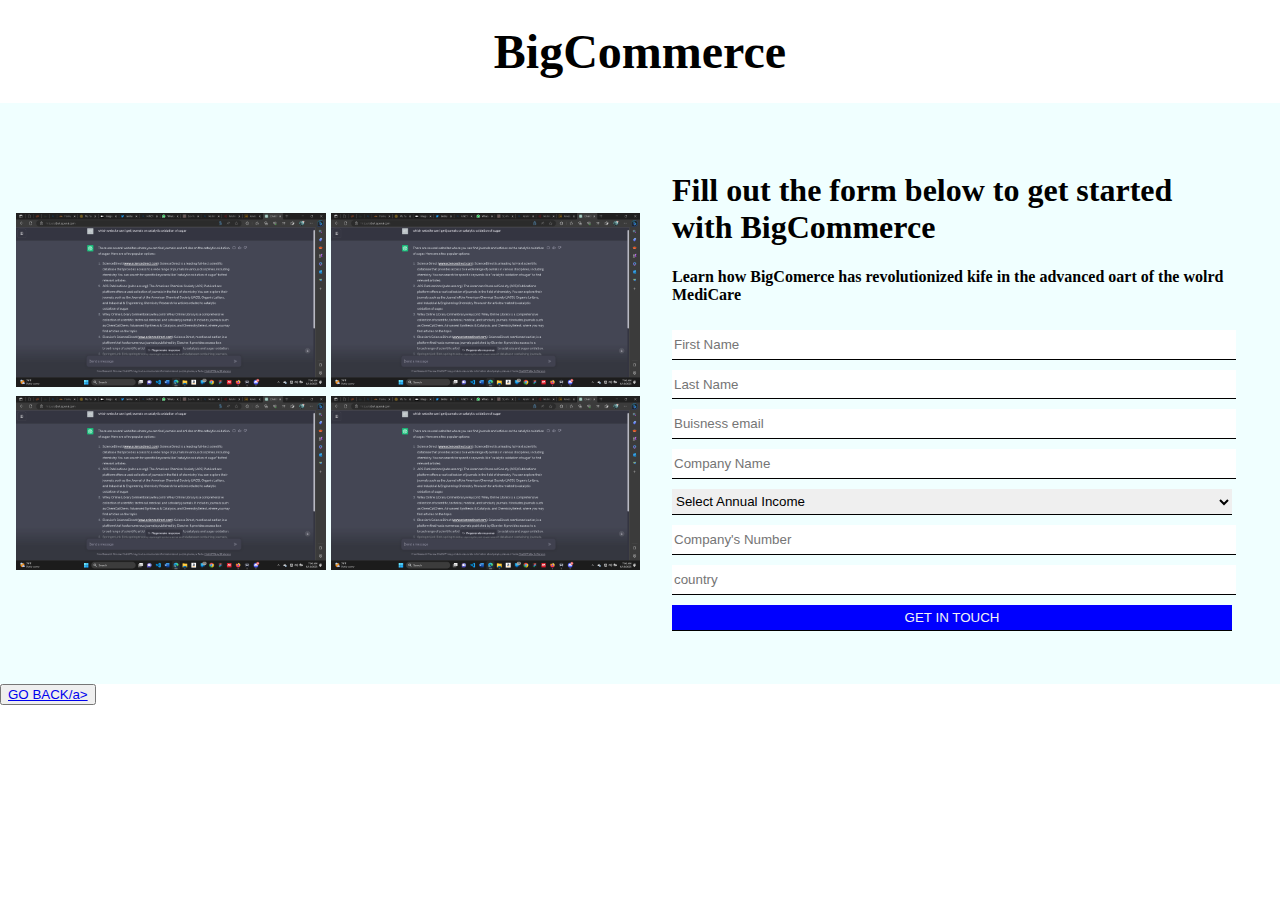
<file: e-commerce/Request Folder/index.html>
<!DOCTYPE html>
<html lang="en">
<head>
    <meta charset="UTF-8">
    <meta name="viewport" content="width=device-width, initial-scale=1.0">
    <link rel="stylesheet" href="style.css">
    <title>REQUEST A DEMO</title>
</head>
<body>
    <div class="container">
        <header class=" bold"> BigCommerce</header>
        <section> 
            <article class="image-part">
                <ul class="images-link">
                    <li class="item-1"> <img src="images/2023-06-16 (2).png" alt=""></li>
                    <li class="item-2"> <img src="images/2023-06-16 (2).png" alt=""></li>
                    <li class="item-3"> <img src="images/2023-06-16 (2).png" alt=""></li>
                    <li class="item-4"> <img src="images/2023-06-16 (2).png" alt=""></li>
                </ul>
            </article>
            <article class="form-part">
                <form action="POST">
                    <p>
                        <h1>
                            Fill out the form below to get started with BigCommerce
                        </h1>
                        <h4>Learn how BigComerce has revolutionized kife in the advanced oart of the wolrd MediCare</h4>
                    </p>
                    <input required type="text" placeholder="First Name"> <br>
                    <input required type="text" placeholder="Last Name"><br>
                    <input required type="email" placeholder="Buisness email"><br>
                    <input required type="text" placeholder="Company Name"><br>
                    <select name="income" id="income">
                                <option value="">Select Annual Income</option>
                                <option value="10-50$">10-50$</option>
                                <option value="10-50$">10-50$</option>
                                <option value="10-50$">10-50$</option>
                                <option value="10-50$">10-50$</option>
                            </select>
                    <input type="tel" placeholder="Company's Number"><br/>
                    <input type="country" placeholder="country"><br>
                    <input type="submit" class="submit" value="GET IN TOUCH">
                </form>
            </article>
           
        </section>
        <article>
            <button><a href="MAIN/index.html">GO BACK/a></button>
        </article>
    </div>
</body>
</html>
</file>
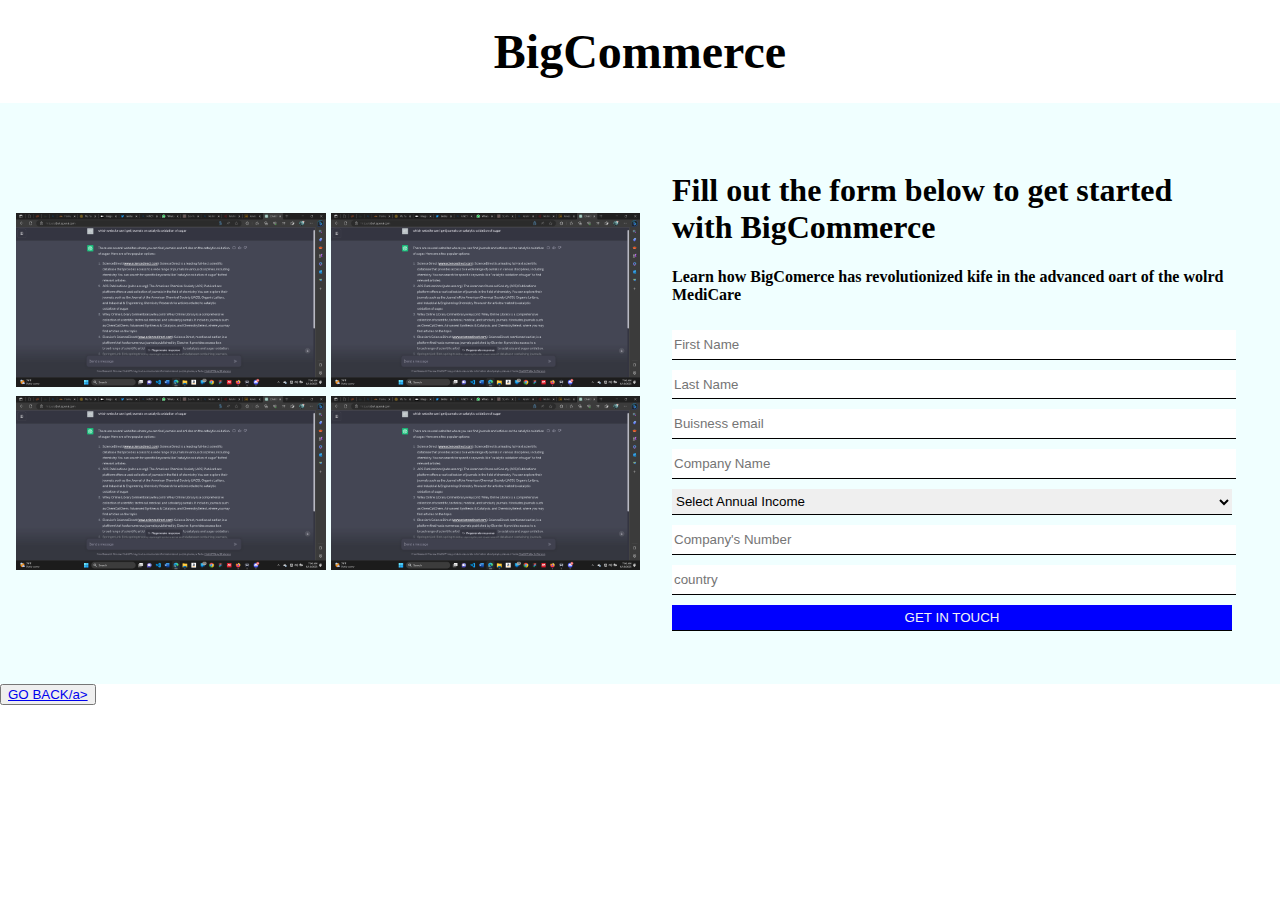
<file: e-commerce/MAIN/Request Folder/index.html>
<!DOCTYPE html>
<html lang="en">
<head>
    <meta charset="UTF-8">
    <meta name="viewport" content="width=device-width, initial-scale=1.0">
    <link rel="stylesheet" href="style.css">
    <title>REQUEST A DEMO</title>
</head>
<body>
    <div class="container">
        <header class=" bold"> BigCommerce</header>
        <section> 
            <article class="image-part">
                <ul class="images-link">
                    <li class="item-1"> <img src="images/2023-06-16 (2).png" alt=""></li>
                    <li class="item-2"> <img src="images/2023-06-16 (2).png" alt=""></li>
                    <li class="item-3"> <img src="images/2023-06-16 (2).png" alt=""></li>
                    <li class="item-4"> <img src="images/2023-06-16 (2).png" alt=""></li>
                </ul>
            </article>
            <article class="form-part">
                <form action="POST">
                    <p>
                        <h1>
                            Fill out the form below to get started with BigCommerce
                        </h1>
                        <h4>Learn how BigComerce has revolutionized kife in the advanced oart of the wolrd MediCare</h4>
                    </p>
                    <input required type="text" placeholder="First Name"> <br>
                    <input required type="text" placeholder="Last Name"><br>
                    <input required type="email" placeholder="Buisness email"><br>
                    <input required type="text" placeholder="Company Name"><br>
                    <select name="income" id="income">
                                <option value="">Select Annual Income</option>
                                <option value="10-50$">10-50$</option>
                                <option value="10-50$">10-50$</option>
                                <option value="10-50$">10-50$</option>
                                <option value="10-50$">10-50$</option>
                            </select>
                    <input type="tel" placeholder="Company's Number"><br/>
                    <input type="country" placeholder="country"><br>
                    <input type="submit" class="submit" value="GET IN TOUCH">
                </form>
            </article>
           
        </section>
        <article>
            <button><a href="mainchild/index.html">GO BACK/a></button>
        </article>
    </div>
</body>
</html>
</file>
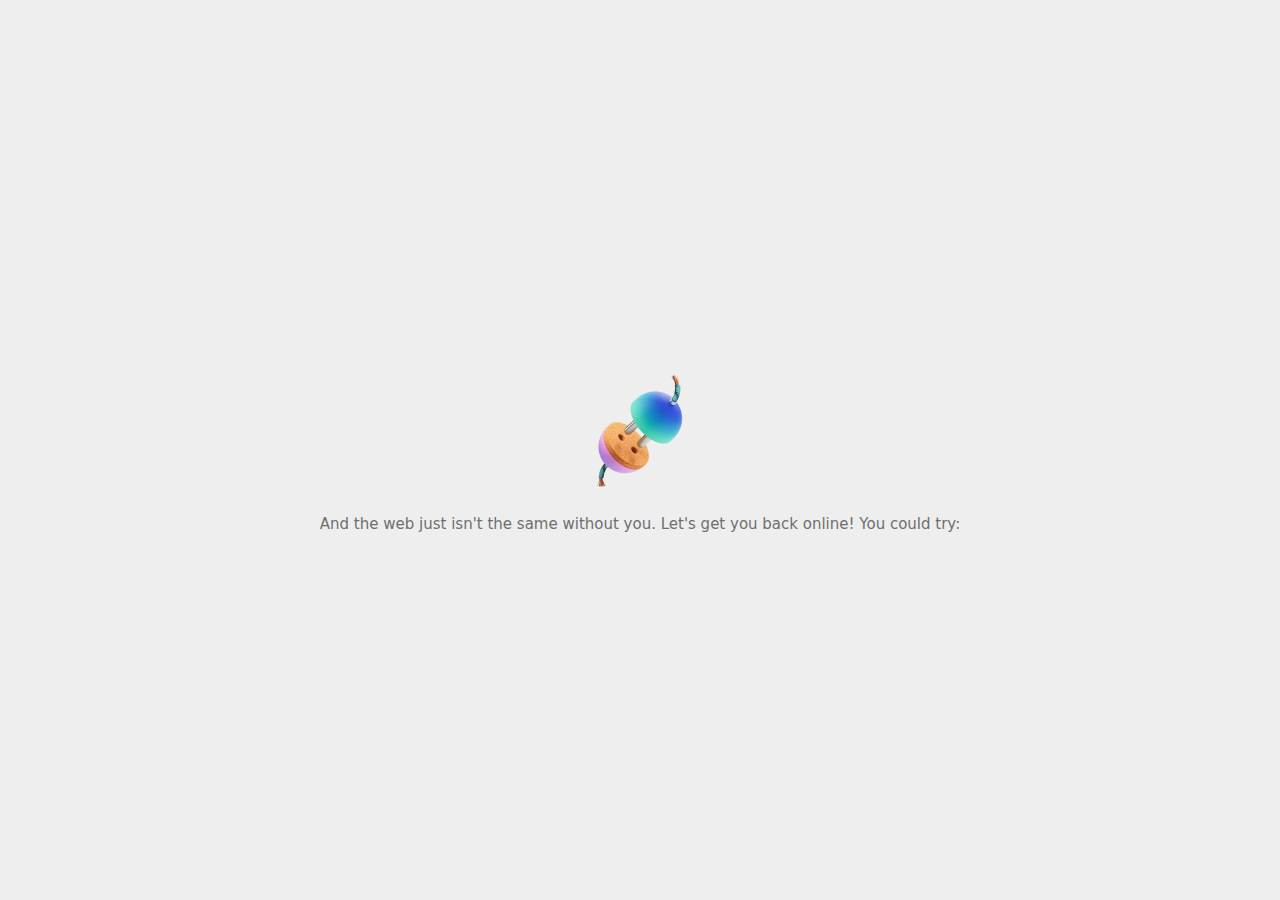
<file: e-commerce/MAIN/images/Enterprise ecommerce, simplified. _ BigCommerce_files/activityi.html>
<!DOCTYPE html>
<!-- saved from url=(0029)chrome-error://chromewebdata/ -->
<html dir="ltr" lang="en" subframe=""><head><meta http-equiv="Content-Type" content="text/html; charset=UTF-8">
  
  <meta name="theme-color" content="#fff">
  <meta name="viewport" content="width=device-width, initial-scale=1.0,
                                 maximum-scale=1.0, user-scalable=no">
  <title>12796060.fls.doubleclick.net</title>
  <style>/* Copyright 2017 The Chromium Authors
 * Use of this source code is governed by a BSD-style license that can be
 * found in the LICENSE file. */

a {
  color: var(--link-color);
}

body {
  --background-color: #fff;
  --error-code-color: var(--google-gray-700);
  --google-blue-100: rgb(210, 227, 252);
  --google-blue-300: rgb(138, 180, 248);
  --google-blue-600: rgb(26, 115, 232);
  --google-blue-700: rgb(25, 103, 210);
  --google-gray-100: rgb(241, 243, 244);
  --google-gray-300: rgb(218, 220, 224);
  --google-gray-500: rgb(154, 160, 166);
  --google-gray-50: rgb(248, 249, 250);
  --google-gray-600: rgb(128, 134, 139);
  --google-gray-700: rgb(95, 99, 104);
  --google-gray-800: rgb(60, 64, 67);
  --google-gray-900: rgb(32, 33, 36);
  --heading-color: var(--google-gray-900);
  --link-color: rgb(88, 88, 88);
  --popup-container-background-color: rgba(0,0,0,.65);
  --primary-button-fill-color-active: var(--google-blue-700);
  --primary-button-fill-color: var(--google-blue-600);
  --primary-button-text-color: #fff;
  --quiet-background-color: rgb(247, 247, 247);
  --secondary-button-border-color: var(--google-gray-500);
  --secondary-button-fill-color: #fff;
  --secondary-button-hover-border-color: var(--google-gray-600);
  --secondary-button-hover-fill-color: var(--google-gray-50);
  --secondary-button-text-color: var(--google-gray-700);
  --small-link-color: var(--google-gray-700);
  --text-color: var(--google-gray-700);
  --edge-background: var(--edge-grey-background);
  --edge-black: #101010;
  --edge-focus-color: #838383;
  --edge-blue-hover: #0078D4;
  --edge-blue-pressed: #1081D7;
  --edge-blue-rest: #0070C6;
  --edge-blue-selected: #004274;
  --edge-border-hover:#949494;
  --edge-border-pressed: #ADADAD;
  --edge-border-rest: #C5C5C5;
  --edge-grey-background: #F6F6F6;
  --edge-grey-selected: #C6C6C6;
  --edge-light-grey-hover: #F3F3F3;
  --edge-light-grey-pressed: #F7F7F7;
  --edge-light-grey-rest: #EFEFEF;
  --edge-primary-text-color: var(--edge-black);
  --edge-secondary-text-color: var(--edge-text-grey-rest);
  --edge-text-blue-hover: #0070C6;
  --edge-text-blue-rest: #0061AB;
  --edge-text-blue-pressed: #1081D7;
  --edge-text-grey-rest: #6F6F6F;
  --edge-white: #FFFFFF;
  --edge-primary-button-focus-shadow: 0 0 0 2px inset #F2F8FD;
  --edge-focus-outline: 2px solid var(--edge-focus-color);
  background: var(--edge-background);
  color: var(--edge-primary-text-color);
  word-wrap: break-word;
}

.nav-wrapper .secondary-button {
  background: var(--secondary-button-fill-color);
  border: 1px solid var(--secondary-button-border-color);
  color: var(--secondary-button-text-color);
  float: none;
  margin: 0;
  padding: 8px 16px;
}

.hidden {
  display: none;
}

html {
  -webkit-text-size-adjust: 100%;
  font-size: 125%;
}

.icon {
  background-repeat: no-repeat;
  background-size: 100%;
}

@media (prefers-color-scheme: dark) {
  body {
    --background-color: var(--google-gray-900);
    --error-code-color: var(--google-gray-500);
    --heading-color: var(--google-gray-500);
    --link-color: var(--google-blue-300);
    --primary-button-fill-color-active: rgb(129, 162, 208);
    --primary-button-fill-color: var(--google-blue-300);
    --primary-button-text-color: var(--google-gray-900);
    --quiet-background-color: var(--background-color);
    --secondary-button-border-color: var(--google-gray-700);
    --secondary-button-fill-color: var(--google-gray-900);
    --secondary-button-hover-fill-color: rgb(48, 51, 57);
    --secondary-button-text-color: var(--google-blue-300);
    --small-link-color: var(--google-blue-300);
    --text-color: var(--google-gray-500);
    --edge-black: #FFFFFF;
    --edge-focus-color: #888;
    --edge-blue-hover: #0070C6;
    --edge-blue-pressed: #0069B9;
    --edge-blue-rest: #0078D4;
    --edge-blue-selected: #63ACE5;
    --edge-border-hover:#909090;
    --edge-border-pressed: #787878;
    --edge-border-rest: #575757;
    --edge-grey-background: #2D2D2D;
    --edge-grey-selected: #676767;
    --edge-light-grey-hover: #424242;
    --edge-light-grey-pressed: #3E3E3E;
    --edge-light-grey-rest: #464646;
    --edge-text-blue-hover: #429BDF;
    --edge-text-blue-rest: #63ACE5;
    --edge-text-blue-pressed: #2189DA;
    --edge-text-grey-rest: #949494;
    --edge-white: #1D1D1D;
    --edge-primary-button-focus-shadow: 0 0 0 2px inset #F2F8FD;
  }
}
</style>
  <style>/* Copyright 2014 The Chromium Authors
   Copyright (C) Microsoft Corporation. All rights reserved.
   Use of this source code is governed by a BSD-style license that can be
   found in the LICENSE file. */

button {
  border: 0;
  border-radius: 2px;
  box-sizing: border-box;
  color: var(--primary-button-text-color);
  cursor: pointer;
  float: right;
  font-size: .875em;
  margin: 0;
  padding: 8px 16px;
  transition: box-shadow 150ms cubic-bezier(0.4, 0, 0.2, 1);
  user-select: none;
}

[dir='rtl'] button {
  float: left;
}

.bad-clock button,
.captive-portal button,
.https-only button,
.insecure-form button,
.lookalike-url button,
.main-frame-blocked button,
.neterror button,
.pdf button,
.ssl button,
.enterprise-block button,
.enterprise-warn button,
.safe-browsing-billing button {
  background: var(--edge-blue-rest);
}

.bad-clock a,
.captive-portal a,
.ssl a {
  color: var(--edge-text-blue-rest);
  text-decoration: none;
  border-bottom: 1px solid currentColor;
}

@media (forced-colors: active) {
  .bad-clock a,
  .captive-portal a,
  .lookalike-url a,
  .ssl a {
    -ms-high-contrast-adjust: none;
    color: LinkText;
    border-bottom: 1px solid currentColor;
  }
  .bad-clock a:focus,
  .captive-portal a:focus,
  .lookalike-url a:focus,
  .ssl a:focus {
    outline: none;
    border-bottom: 2px solid LinkText;
  }
}


.bad-clock #primary-button,
.captive-portal #primary-button,
.lookalike-url #primary-button,
.ssl #primary-button {
  color: white;
  background-color: var(--edge-blue-rest);
  border: 2px solid var(--edge-blue-rest);
  font-family: system-ui, sans-serif;
  font-weight: 600;
  outline: none;
}

.bad-clock #primary-button:focus,
.captive-portal #primary-button:focus,
.lookalike-url #primary-button:focus,
.ssl #primary-button:focus {
  border-color: var(--edge-focus-color);
  box-shadow: var(--edge-primary-button-focus-shadow);
}

.bad-clock #primary-button:hover,
.captive-portal #primary-button:hover,
.lookalike-url #primary-button:hover,
.ssl #primary-button:hover {
  background-color: var(--edge-blue-hover);
  border-color: var(--edge-blue-hover);
}

.bad-clock #primary-button:active,
.captive-portal #primary-button:active,
.lookalike-url #primary-button:active,
.ssl #primary-button:active {
  background-color: var(--edge-blue-pressed);
  box-shadow: 0 1px 2px 0 rgba(60, 64, 67, .3),
      0 2px 6px 2px rgba(60, 64, 67, .15);
}

@media(forced-colors: active) {
  /* Accent button */
  .bad-clock #primary-button,
  .captive-portal #primary-button,
  .lookalike-url #primary-button,
  .ssl #primary-button {
    -ms-high-contrast-adjust: none;
    background-color: Highlight;
    color: HighlightText;
    border: 2px solid transparent;
  }
  .bad-clock #primary-button:focus,
  .captive-portal #primary-button:focus,
  .lookalike-url #primary-button:focus,
  .ssl #primary-button:focus {
    outline: 2px solid ButtonText;
    border-color: transparent;
    box-shadow: none;
  }
  .bad-clock #primary-button:hover,
  .captive-portal #primary-button:hover,
  .lookalike-url #primary-button:hover,
  .ssl #primary-button:hover {
    background-color: HighlightText;
    color: Highlight;
    border: 2px solid Highlight;
  }
}

.bad-clock #details-button,
.captive-portal #details-button,
.lookalike-url #proceed-button,
.ssl #details-button {
  color: var(--edge-primary-text-color);
  background-color: transparent;
  border-color: var(--edge-border-rest);
}

.bad-clock #details-button:focus,
.captive-portal #details-button:focus,
.lookalike-url #proceed-button:focus,
.ssl #details-button:focus {
  outline: var(--edge-focus-outline);
}

.bad-clock #details-button:active,
.captive-portal #details-button:active,
.lookalike-url #proceed-button:active,
.ssl #details-button:active {
  border-color: white;
  background: var(--edge-light-grey-pressed);
  box-shadow: 0 1px 2px 0 rgba(60, 64, 67, .3),
      0 2px 6px 2px rgba(60, 64, 67, .15);
}

.bad-clock #details-button:hover,
.captive-portal #details-button:hover,
.lookalike-url #proceed-button:hover,
.ssl #details-button:hover {
  background: var(--edge-light-grey-hover);
  border-color: var(--edge-border-hover);
  text-decoration: none;
}
@media(forced-colors: active) {
  /* Outline button */
  .bad-clock #details-button,
  .captive-portal #details-button,
  .lookalike-url #proceed-button,
  .ssl #details-button {
    -ms-high-contrast-adjust: none;
    background-color: ButtonFace;
    color: ButtonText;
    border: 1px solid ButtonText;
  }
  .bad-clock #details-button:focus,
  .captive-portal #details-button:focus,
  .lookalike-url #proceed-button:focus,
  .ssl #details-button:focus {
    outline: 2px solid ButtonText;
  }
  .bad-clock #details-button:hover,
  .captive-portal #details-button:hover,
  .lookalike-url #proceed-button:hover,
  .ssl #details-button:hover {
    background-color: Highlight;
    color: HighlightText;
  }
}

.bad-clock #main-message > p,
.captive-portal #main-message > p,
.lookalike-url #main-message > p,
.ssl #main-message > p {
  font-size: 14px;
  line-height: 20px;
  color: var(--edge-primary-text-color);
}

button:active {
  background: var(--primary-button-fill-color-active);
  outline: 0;
}

#debugging {
  display: inline;
  overflow: auto;
}

.debugging-content {
  line-height: 1em;
  margin-bottom: 0;
  margin-top: 1em;
}

.debugging-content-fixed-width {
  display: block;
  font-family: monospace;
  font-size: 1.2em;
  margin-top: 0.5em;
}

.debugging-title {
  font-weight: bold;
}

#details {
  margin: 0 0 50px;
}

#details p:not(:first-of-type) {
  margin-top: 20px;
}

.secondary-button:active {
  border-color: white;
  box-shadow: 0 1px 2px 0 rgba(60, 64, 67, .3),
      0 2px 6px 2px rgba(60, 64, 67, .15);
}

.secondary-button:hover {
  background: var(--secondary-button-hover-fill-color);
  border-color: var(--secondary-button-hover-border-color);
  text-decoration: none;
}

.error-code {
  color: var(--error-code-color);
  font-size: .8em;
  margin-top: 12px;
  text-transform: uppercase;
}

#error-debugging-info {
  font-size: 0.8em;
}

h1 {
  color: var(--edge-primary-text-color);
  font-size: 1.6em;
  font-weight: bold;
  line-height: 1.25em;
  margin-bottom: 16px;
}

h2 {
  font-size: 1.2em;
  font-weight: normal;
}

.icon {
  height: 72px;
  margin: 0 0 40px;
  width: 72px;
}

input[type=checkbox] {
  opacity: 0;
}

input[type=checkbox]:focus ~ .checkbox::after {
  outline: -webkit-focus-ring-color auto 5px;
}

.interstitial-wrapper {
  box-sizing: border-box;
  font-size: 1em;
  line-height: 1.6em;
  margin: 14vh auto 0;
  max-width: 600px;
  width: 100%;
}

#main-message > p {
  display: inline;
}

#extended-reporting-opt-in {
  font-size: .875em;
  margin-top: 32px;
}

#extended-reporting-opt-in label {
  display: grid;
  grid-template-columns: 1.8em 1fr;
  position: relative;
}

#enhanced-protection-message {
  border-radius: 20px;
  font-size: 1em;
  margin-top: 32px;
  padding: 10px 5px;
}

#enhanced-protection-message a {
  color: var(--google-red-10);
}

#enhanced-protection-message label {
  display: grid;
  grid-template-columns: 2.5em 1fr;
  position: relative;
}

#enhanced-protection-message div {
  margin: 0.5em;
}

#enhanced-protection-message .icon {
  height: 1.5em;
  vertical-align: middle;
  width: 1.5em;
}

#https-upgrades-message {
  border-radius: 4px;
  font-size: 1em;
}

.nav-wrapper {
  margin-top: 51px;
}

.nav-wrapper::after {
  clear: both;
  content: '';
  display: table;
  width: 100%;
}

.small-link {
  color: var(--small-link-color);
  font-size: .875em;
}

.checkboxes {
  flex: 0 0 24px;
}

.checkbox {
  --padding: .9em;
  background: transparent;
  display: block;
  height: 1em;
  left: -1em;
  padding-inline-start: var(--padding);
  position: absolute;
  right: 0;
  top: -.5em;
  width: 1em;
}

.checkbox::after {
  border: 1px solid white;
  border-radius: 2px;
  content: '';
  height: 1em;
  left: var(--padding);
  position: absolute;
  top: var(--padding);
  width: 1em;
}

.checkbox::before {
  background: transparent;
  border: 2px solid white;
  border-inline-end-width: 0;
  border-top-width: 0;
  content: '';
  height: .2em;
  left: calc(.3em + var(--padding));
  opacity: 0;
  position: absolute;
  top: calc(.3em  + var(--padding));
  transform: rotate(-45deg);
  width: .5em;
}

input[type=checkbox]:checked ~ .checkbox::before {
  opacity: 1;
}

#recurrent-error-message {
  background: var(--edge-light-grey-rest);
  border-radius: 4px;
  margin-bottom: 16px;
  margin-top: 12px;
  padding: 12px 16px;
}

.showing-recurrent-error-message #extended-reporting-opt-in {
  margin-top: 16px;
}

.showing-recurrent-error-message #enhanced-protection-message {
  margin-top: 16px;
}

@media (max-width: 700px) {
  .interstitial-wrapper {
    padding: 0 10%;
  }

  #error-debugging-info {
    overflow: auto;
  }
}

@media (max-width: 420px) {
  button,
  [dir='rtl'] button,
  .small-link {
    float: none;
    font-size: .825em;
    font-weight: 500;
    margin: 0;
    width: 100%;
  }

  button {
    padding: 16px 24px;
  }

  #details {
    margin: 20px 0 20px 0;
  }

  #details p:not(:first-of-type) {
    margin-top: 10px;
  }

  .secondary-button:not(.hidden) {
    display: block;
    margin-top: 20px;
    text-align: center;
    width: 100%;
  }

  .interstitial-wrapper {
    padding: 0 5%;
  }

  #extended-reporting-opt-in {
    margin-top: 24px;
  }

  #enhanced-protection-message {
    margin-top: 24px;
  }

  .nav-wrapper {
    margin-top: 30px;
  }
}

/**
 * Mobile specific styling.
 * Navigation buttons are anchored to the bottom of the screen.
 * Details message replaces the top content in its own scrollable area.
 */

@media (max-width: 420px) {
  .nav-wrapper .secondary-button {
    border: 0;
    margin: 16px 0 0;
    margin-inline-end: 0;
    padding-bottom: 16px;
    padding-top: 16px;
  }
}

/* Fixed nav. */
@media (min-width: 240px) and (max-width: 420px) and
       (min-height: 401px),
       (min-width: 421px) and (min-height: 240px) and
       (max-height: 560px) {
  body .nav-wrapper {
    background: var(--edge-grey-background);
    bottom: 0;
    box-shadow: 0 -22px 40px var(--edge-grey-background);
    left: 0;
    margin: 0 auto;
    max-width: 736px;
    padding-inline-end: 24px;
    padding-inline-start: 24px;
    position: fixed;
    right: 0;
    width: 100%;
    z-index: 2;
  }

  .interstitial-wrapper {
    max-width: 736px;
  }

  #details,
  #main-content {
    padding-bottom: 40px;
  }

  #details {
    padding-top: 5.5vh;
  }

  button.small-link {
    color: var(--google-blue-600);
  }
}

@media (max-width: 420px) and (orientation: portrait),
       (max-height: 560px) {
  body {
    margin: 0 auto;
  }

  button,
  #details-button,
  [dir='rtl'] button,
  button.small-link {
    font-size: .933em;
    margin: 6px 0;
    transform: translatez(0);
  }

  .nav-wrapper {
    box-sizing: border-box;
    padding-bottom: 8px;
    width: 100%;
  }

  #details {
    box-sizing: border-box;
    height: auto;
    margin: 0;
    opacity: 1;
    transition: opacity 250ms cubic-bezier(0.4, 0, 0.2, 1);
  }

  #details.hidden,
  #main-content.hidden {
    height: 0;
    opacity: 0;
    overflow: hidden;
    padding-bottom: 0;
    transition: none;
  }

  h1 {
    font-size: 1.5em;
    margin-bottom: 8px;
  }

  .icon {
    margin-bottom: 5.69vh;
  }

  .interstitial-wrapper {
    box-sizing: border-box;
    margin: 7vh auto 12px;
    padding: 0 24px;
    position: relative;
  }

  .interstitial-wrapper p {
    font-size: .95em;
    line-height: 1.61em;
    margin-top: 8px;
  }

  #main-content {
    margin: 0;
    transition: opacity 100ms cubic-bezier(0.4, 0, 0.2, 1);
  }

  .small-link {
    border: 0;
  }

  .suggested-left > #control-buttons,
  .suggested-right > #control-buttons {
    float: none;
    margin: 0;
  }
}

@media (min-width: 421px) and (min-height: 500px) and (max-height: 560px) {
  .interstitial-wrapper {
    margin-top: 10vh;
  }
}

@media (min-height: 400px) and (orientation:portrait) {
  .interstitial-wrapper {
    margin-bottom: 145px;
  }
}

@media (min-height: 299px) {
  .nav-wrapper {
    padding-bottom: 16px;
  }
}

@media (max-height: 560px) and (min-height: 240px) and (orientation:landscape) {
  .extended-reporting-has-checkbox #details {
    padding-bottom: 80px;
  }
}

@media (min-height: 500px) and (max-height: 650px) and (max-width: 414px) and
       (orientation: portrait) {
  .interstitial-wrapper {
    margin-top: 7vh;
  }
}

@media (min-height: 650px) and (max-width: 414px) and (orientation: portrait) {
  .interstitial-wrapper {
    margin-top: 10vh;
  }
}

/* Small mobile screens. No fixed nav. */
@media (max-height: 400px) and (orientation: portrait),
       (max-height: 239px) and (orientation: landscape),
       (max-width: 419px) and (max-height: 399px) {
  .interstitial-wrapper {
    display: flex;
    flex-direction: column;
    margin-bottom: 0;
  }

  #details {
    flex: 1 1 auto;
    order: 0;
  }

  #main-content {
    flex: 1 1 auto;
    order: 0;
  }

  .nav-wrapper {
    flex: 0 1 auto;
    margin-top: 8px;
    order: 1;
    padding-inline-end: 0;
    padding-inline-start: 0;
    position: relative;
    width: 100%;
  }

  button,
  .nav-wrapper .secondary-button {
    padding: 16px 24px;
  }

  button.small-link {
    color: var(--google-blue-600);
  }
}

@media (max-width: 239px) and (orientation: portrait) {
  .nav-wrapper {
    padding-inline-end: 0;
    padding-inline-start: 0;
  }
}

</style>
  <style>/* Copyright 2013 The Chromium Authors. All rights reserved.
 * Copyright (C) Microsoft Corporation. All rights reserved.
 * Use of this source code is governed by a BSD-style license that can be
 * found in the LICENSE file. */

/* Don't use the main frame div when the error is in a subframe. */
body {
  background-color: var(--edge-grey-background);
}

html[subframe] #main-frame-error {
  display: none;
}

/* Don't use the subframe error div when the error is in a main frame. */
html:not([subframe]) #sub-frame-error {
  display: none;
}


h1 {
  margin-top: 0;
  word-wrap: break-word;
  color: var(--edge-primary-text-color);
  margin-bottom: 22px;
}

h1 span {
  font-weight: 600;
  font-family: "Segoe UI", system-ui, sans-serif;
  font-style: normal;
  font-size: 32px;
  line-height: 40px;
}

h2 {
  color: var(--edge-secondary-text-color);
  font-size: 1.2em;
  font-weight: normal;
  margin: 10px 0;
}

a {
  color: var(--edge-text-blue-rest);
  text-decoration: none;
  border-bottom: 1px solid currentColor;
}

a:hover {
  color: var(--edge-text-blue-hover);
}

a:focus {
  outline: none;
  text-decoration: none;
  border-bottom: var(--edge-focus-outline);
}

#buttons {
  display: grid;
  grid-template-rows: auto auto;
}

.text-button {
  float: inline-start;
  margin-bottom: 10px;
}

#game-div {
  display: block;
}

#game-buttons {
  display: flex;
  align-items: center;
  margin-top: 26px;
}

#game-message {
  margin-inline-end: 6px;
}

#game-button {
  padding: 0;
  color: rgba(33, 105, 235, 1);
  background-color: transparent;
  font-style: normal;
  font-weight: 400;
  font-size: 14px;
  line-height: 20px;
  display: inline-flex;
  gap: 6px;
}

#game-button:disabled {
  opacity: 0.3;
  cursor: not-allowed;
}

#game-button:focus:not(:disabled) {
  outline: var(--edge-focus-outline);
}

@media (forced-colors: active) {
  a:hover {
    color: HightlightText;
  }
}


.footer {
  position: absolute;
  right: 0;
  bottom: 0;
  left: 0;
  padding: 1rem;
  display: flex;
}

.footer div:first-of-type {
  margin-right: auto;
}

.left-footer {
  display: flex;
  flex-direction: row;
  column-gap: 10px;
  margin-left: 40px;
}

.edge-logo {
  content: url([data-uri]);
  width: 24px;
  height: 24px;
}

.edge-branding-text {
  flex: 82%;
  font-family: "Segoe UI", system-ui, sans-serif;
  font-style: normal;
  font-weight: 600;
  font-size: 14px;
  line-height: 22px;
  text-align: right;
}

/* TODO(sayyagari): Migrate from usage of deprecated CSS -webkit-user-select. */
.icon {
  -webkit-user-select: none;
  display: inline-block;
  width: 128px;
  height: 128px;
  margin: 0 0 20px;
}

.icon-generic {
  /* Can't access edge://theme/IDR_ERROR_NETWORK_GENERIC from an untrusted
   * renderer process, so embed the resource manually. */
  content: -webkit-image-set(url([data-uri]) 1x,
      url([data-uri]) 2x);
}

.icon-offline {
  content: -webkit-image-set(url([data-uri]) 1x,
      url([data-uri]) 2x);
  position: relative;
}

.icon-page-error {
  content: url([data-uri]);
}

.icon-thinking {
  content: url([data-uri]);
}

.icon-blocked {
  content: url([data-uri]);
}

.icon-disconnected {
  content: url([data-uri]);
}

.icon-find {
  content: url([data-uri]);
}

.icon-insecure-site {
  content: url([data-uri]);
}

.icon-page-briefcase {
  content: url([data-uri]);
}

.icon-elixir-page-error {
  content: url([data-uri]);
}

.icon-elixir-thinking {
  content: url([data-uri]);
}

.icon-elixir-blocked {
  content: url([data-uri]);
}

.icon-elixir-disconnected {
  content: url([data-uri]);
}

.icon-elixir-insecure {
  content: url([data-uri]);
}

.icon-play-game-button {
  width: 20px;
  height: 20px;
  content: url([data-uri]);
}

.icon-disabled {
  content: -webkit-image-set(url([data-uri]) 1x,
      url([data-uri]) 2x);
  width: 112px;
}

.managed-icon {
  content: url([data-uri]);
  margin-inline-end: 6px;
  height: 16px;
  width: 16px;
}

.error-code {
  display: block;
  font-family: "Segoe UI", system-ui, sans-serif;
  font-style: normal;
  font-size: 10px;
  line-height: 14px;
  color: var(--edge-secondary-text-color);
  margin-top: 20px;
  font-weight: 400;
}

#content-top {
  margin: 20px;
}

.hidden {
  display: none;
}

#suggestion {
  margin-top: 15px;
}

#suggestions-list p {
  margin-block-end: 0;
  color: var(--edge-primary-text-color);
  font-weight: 700;
}

#suggestions-list ul {
  margin-top: 0;
  margin-left: 10px;
  color: var(--edge-primary-text-color);
  padding-inline-start: 0;
  list-style: none;
  font-family: "Segoe UI", system-ui, sans-serif;
  font-style: normal;
}

#suggestions-list li {
  margin-top: 12px;
  font-size: 14px;
  line-height: 20px;
  font-weight: 400;
}

#suggestions-list li:before {
  content: "•";
  font-size: 14px;
  padding-right: 1em;
}

.single-suggestion li:before {
  display: none;
}

#short-suggestion {
  margin-top: 5px;
}

#error-information-button {
  content: url([data-uri]);
  height: 24px;
  vertical-align: -.15em;
  width: 24px;
}

.use-popup-container#error-information-popup-container #error-information-popup {
  align-items: center;
  background-color: var(--edge-grey-background);
  display: flex;
  height: 100%;
  left: 0;
  position: fixed;
  top: 0;
  width: 100%;
  z-index: 100;
}

.use-popup-container#error-information-popup-container #error-information-popup-content>p {
  margin-bottom: 11px;
  margin-inline-start: 20px;
}

#error-information-popup-content {
  margin-top: 20px;
}

.use-popup-container#error-information-popup-container #suggestions-list ul {
  margin-inline-start: 15px;
}

.use-popup-container#error-information-popup-container #error-information-popup-box {
  background-color: var(--edge-white);
  left: 5%;
  padding-bottom: 15px;
  padding-top: 15px;
  position: fixed;
  width: 90%;
  z-index: 101;
}

.use-popup-container#error-information-popup-container div.error-code {
  margin-inline-start: 20px;
}

.use-popup-container#error-information-popup-container #suggestions-list p {
  margin-inline-start: 20px;
}

:not(.use-popup-container)#error-information-popup-container #error-information-popup-close {
  display: none;
}

#error-information-popup-close {
  margin-bottom: 0px;
  margin-inline-end: 35px;
  margin-top: 15px;
  text-align: end;
}

.link-button {
  color: var(--edge-text-blue-rest);
  display: inline-block;
  font-weight: bold;
  text-transform: uppercase;
}

#sub-frame-error-details {
  color: var(--edge-secondary-text-color);
  
}

[jscontent=hostName],
[jscontent=failedUrl] {
  overflow-wrap: break-word;
}

#search-container {
  /* Prevents a space between controls. */
  display: flex;
  margin-top: 20px;
}

.snackbar {
  background: #323232;
  border-radius: 2px;
  bottom: 24px;
  box-sizing: border-box;
  color: #fff;
  font-size: .87em;
  left: 24px;
  max-width: 568px;
  min-width: 288px;
  opacity: 0;
  padding: 16px 24px 12px;
  position: fixed;
  transform: translateY(90px);
  will-change: opacity, transform;
  z-index: 999;
}

.snackbar-show {
  -webkit-animation:
    show-snackbar .25s cubic-bezier(0.0, 0.0, 0.2, 1) forwards,
    hide-snackbar .25s cubic-bezier(0.4, 0.0, 1, 1) forwards 5s;
}

@-webkit-keyframes show-snackbar {
  100% {
    opacity: 1;
    transform: translateY(0);
  }
}

@-webkit-keyframes hide-snackbar {
  0% {
    opacity: 1;
    transform: translateY(0);
  }

  100% {
    opacity: 0;
    transform: translateY(90px);
  }
}

.suggestions {
  margin-top: 18px;
  color: var(--edge-primary-text-color);
  font-size: 14px;
  line-height: 20px;
}

.suggestion-header {
  font-weight: bold;
  margin-bottom: 4px;
}

/* Decrease padding at low sizes. */
@media (max-width: 640px),
(max-height: 640px) {
  h1 {
    margin: 0 0 15px;
  }

  #content-top {
    margin: 15px;
  }

  .suggestions {
    margin-top: 10px;
  }

  .suggestion-header {
    margin-bottom: 0;
  }
}

#download-link,
#download-link-clicked {
  margin-bottom: 30px;
  margin-top: 30px;
}

#download-link-clicked {
  color: #BBB;
}

#download-link:before,
#download-link-clicked:before {
  content: url([data-uri]);
  display: inline-block;
  margin-inline-end: 4px;
  vertical-align: -webkit-baseline-middle;
}

#download-link-clicked:before {
  width: 0px;
  opacity: 0;
}

.offline-content-list-title {
  color: rgb(95, 99, 104);
  font-size: .8em;
  line-height: 1;
  margin-bottom: .8em;
}

#offline-content-suggestions {
  margin-inline-start: -5%;
  width: 110%;
}

/* The selectors below adjust the "overflow" of the suggestion cards contents
 * based on the same screen size based strategy used for the main frame, which
 * is applied by the `interstitial-wrapper` class. */
@media (max-width: 700px) {
  #offline-content-suggestions {
    margin-inline-start: -5%;
    width: 110%;
  }
}

@media (max-width: 420px) {
  #offline-content-suggestions {
    margin-inline-start: -2.5%;
    width: 105%;
  }
}

@media (max-width: 420px) and (orientation: portrait),
(max-height: 560px) {
  #offline-content-suggestions {
    margin-inline-start: -12px;
    width: calc(100% + 24px);
  }
}

.suggestion-with-image .offline-content-suggestion-visual {
  flex-basis: 8.2em;
  flex-shrink: 0;
}

.suggestion-with-image .offline-content-suggestion-visual>img {
  height: 100%;
  width: 100%;
}

#offline-content-list:not(.is-rtl) .suggestion-with-image .offline-content-suggestion-visual>img {
  border-bottom-right-radius: 8px;
  border-top-right-radius: 8px;
}

#offline-content-list.is-rtl .suggestion-with-image .offline-content-suggestion-visual>img {
  border-bottom-left-radius: 8px;
  border-top-left-radius: 8px;
}

.suggestion-with-icon .offline-content-suggestion-visual {
  align-items: center;
  display: flex;
  justify-content: center;
  min-height: 4.2em;
  min-width: 4.2em;
}

.suggestion-with-icon .offline-content-suggestion-visual>div {
  align-items: center;
  background-color: rgb(241, 243, 244);
  border-radius: 50%;
  display: flex;
  height: 2.3em;
  justify-content: center;
  width: 2.3em;
}

.suggestion-with-icon .offline-content-suggestion-visual>div>img {
  height: 1.45em;
  width: 1.45em;
}

.offline-content-suggestion-texts {
  display: flex;
  flex-direction: column;
  justify-content: space-between;
  line-height: 1.3;
  padding: .9em;
  width: 100%;
}

/* TODO(sayyagari): Migrate from usage of deprecated CSS -webkit-box. */
.offline-content-suggestion-title {
  -webkit-box-orient: vertical;
  -webkit-line-clamp: 3;
  color: rgb(32, 33, 36);
  display: -webkit-box;
  font-size: 1.1em;
  overflow: hidden;
  text-overflow: ellipsis;
}

div.offline-content-suggestion {
  align-items: stretch;
  border-color: rgb(218, 220, 224);
  border-radius: 8px;
  border-style: solid;
  border-width: 1px;
  display: flex;
  justify-content: space-between;
  margin-bottom: .8em;
}

.suggestion-with-image {
  flex-direction: row;
  height: 8.2em;
  max-height: 8.2em;
}

.suggestion-with-icon {
  flex-direction: row-reverse;
  height: 4.2em;
  max-height: 4.2em;
}

.suggestion-with-icon .offline-content-suggestion-title {
  -webkit-line-clamp: 1;
  word-break: break-all;
}

.suggestion-with-icon .offline-content-suggestion-texts {
  padding-inline-start: 0px;
}

.offline-content-suggestion-attribution-freshness {
  color: rgb(95, 99, 104);
  display: flex;
  font-size: .8em;
}

/* TODO(sayyagari): Migrate from usage of deprecated CSS -webkit-box. */
.offline-content-suggestion-attribution {
  -webkit-box-orient: vertical;
  -webkit-line-clamp: 1;
  display: -webkit-box;
  flex-shrink: 1;
  overflow-wrap: break-word;
  overflow: hidden;
  text-overflow: ellipsis;
  word-break: break-all;
}

.no-attribution .offline-content-suggestion-attribution {
  display: none;
}

.offline-content-suggestion-freshness:before {
  content: '-';
  display: inline-block;
  flex-shrink: 0;
  margin-inline-end: .1em;
  margin-inline-start: .1em;
}

.no-attribution .offline-content-suggestion-freshness:before {
  display: none;
}

.offline-content-suggestion-freshness {
  flex-shrink: 0;
}

.suggestion-with-image .offline-content-suggestion-pin-spacer {
  flex-shrink: 1;
  flex-grow: 100;
}

.suggestion-with-image .offline-content-suggestion-pin {
  content: url([data-uri]);
  flex-shrink: 0;
  height: 1.4em;
  margin-inline-start: .4em;
  width: 1.4em;
}

.offline-content-list-action {
  text-align: center;
}

#offline-content-summary {
  border-color: rgb(241, 243, 244);
  border-radius: 12px;
  border-style: solid;
  border-width: 1px;
  padding: 12px;
  text-align: center;
}

.offline-content-summary-image-truncate {
  width: 45px;
}

.offline-content-summary-images {
  direction: ltr;
  display: flex;
  margin-top: 10px;
  justify-content: center;
  padding-bottom: 12px;
}

.offline-content-summary-images img {
  background: rgb(241, 243, 244);
  border-radius: 50%;
  box-shadow:
    0px 1px 2px 0px rgb(155, 155, 155),
    0px 1px 3px 0px rgb(155, 155, 155);
  padding: 12px;
  width: 32px;
}

.offline-content-summary-description {
  border-top: 1px solid rgb(241, 243, 244);
  padding-top: 12px;
}

.offline-content-summary-action {
  padding-top: 12px;
}

/* Don't allow overflow when in a subframe. */
html[subframe] body {
  overflow: hidden;
}

/* TODO(sayyagari): Migrate from usage of deprecated CSS -webkit-flex. */
#sub-frame-error {
  -webkit-align-items: center;
  background-color: #DDD;
  display: -webkit-flex;
  -webkit-flex-flow: column;
  height: 100%;
  -webkit-justify-content: center;
  left: 0;
  position: absolute;
  text-align: center;
  top: 0;
  transition: background-color .2s ease-in-out;
  width: 100%;
}

#sub-frame-error:hover {
  background-color: #EEE;
}

#sub-frame-error .icon-generic {
  margin: 0 0 16px;
}

#sub-frame-error-details {
  margin: 0 10px;
  text-align: center;
  visibility: hidden;
}

/* Show details only when hovering. */
#sub-frame-error:hover #sub-frame-error-details {
  visibility: visible;
}

/* If the iframe is too small, always hide the error code. */
/* TODO(mmenke): See if overflow: no-display works better, once supported. */
@media (max-width: 200px),
(max-height: 95px) {
  #sub-frame-error-details {
    display: none;
  }
}

/* Adjust icon for small embedded frames in apps. */
@media (max-height: 100px) {
  #sub-frame-error .icon-generic {
    height: auto;
    margin: 0;
    padding-top: 0;
    width: 25px;
  }
}

#control-buttons {
  display: block;
}

/* details-button is special; it's a <button> element that looks like a link. */
#details-buttons {
  width: 100%;
}

#details-button {
  box-shadow: none;
  min-width: 0;
  background: none;
  border: none;
  color: var(--edge-primary-text-color);
  cursor: pointer;
  font-size: 14px;
  line-height: 20px;
  text-decoration: none;
  float: left;
  padding: 4px;
  font-family: system-ui, sans-serif;
}

#details-button:before {
  display: inline-block;
  content: "";
  background-image: url("[data-uri]");
  margin-right: 10px;
  width: 14px;
  height: 10px;
  background-repeat: no-repeat;
  background-position: center center;
  fill: var(--edge-primary-text-color);
}

#details-button.expanded:before {
  transform: rotate(180deg);
}

#details-button:focus {
  outline: solid 2px var(--edge-focus-color);
}

@media (forced-colors: active) {

  #details-button,
  #game-button {
    -ms-high-contrast-adjust: none;
    color: ButtonText;
    background-color: ButtonFace;
  }

  #game-button {
    /* extra border for this button only */
    border: 1px solid ButtonText;
  }

  #details-button::before,
  #game-button::before {
    fill: ButtonText;
  }

  #details-button:focus,
  #game-button:focus {
    outline: 2px solid ButtonText;
  }

  #details-button:hover,
  #game-button:hover {
    background-color: Highlight;
    color: HighlightText;
  }

  #details-button:hover::before,
  #game-button:hover::before {
    fill: HighlightText;
  }
}

.nav-wrapper {
  margin-top: 20px;
}

#control-buttons,
#stale-load-button,
#details-buttons {
  float: left !important;
}

.suggested-left .secondary-button {
  margin-inline-end: 0px;
}

#details-button.singular {
  float: none;
}

/* download-button shows both icon and text. */
#download-button {
  padding-bottom: 4px;
  padding-top: 4px;
  position: relative;
}

#download-button:before {
  background: -webkit-image-set(url([data-uri]) 1x,
      url([data-uri]) 2x) no-repeat;
  content: '';
  display: inline-block;
  width: 24px;
  height: 24px;
  margin-inline-end: 4px;
  margin-inline-start: -4px;
  vertical-align: middle;
}

#download-button:disabled {
  background: rgb(180, 206, 249);
  color: rgb(255, 255, 255);
}

/* TODO(https://crbug.com/852872): UI for offline suggested content is incomplete. */
.suggested-thumbnail {
  width: 25vw;
  height: 25vw;
}

#reload-button {
  background-color: var(--edge-blue-rest);
  color: white;
  /* always white because it is a blue button */
  border-radius: 4px;
  width: 87px;
  height: 40px;
  font-family: "Segoe UI", system-ui, sans-serif;
  font-style: normal;
  font-weight: 600;
  font-size: 16px;
  line-height: 22px;
  outline: none;
  padding: 0;
}

#reload-button:focus {
  outline: var(--edge-focus-outline);
  box-shadow: var(--edge-primary-button-focus-shadow);
}

#reload-button:hover {
  background-color: var(--edge-blue-hover);
}

#reload-button:active {
  background-color: var(--edge-blue-pressed);
}

@media (forced-colors: active) {

  /* Acts like an accent button */
  #reload-button {
    -ms-high-contrast-adjust: none;
    background-color: Highlight;
    color: HighlightText;
  }

  #reload-button:hover {
    background-color: HighlightText;
    color: Highlight;
    border: 2px solid Highlight;
  }

  #reload-button:focus {
    outline: 2px solid ButtonText;
    box-shadow: none;
  }
}

#secondary-reload-button {
  background-color: var(--edge-light-grey-rest);
  color: var(--edge-primary-text-color);
  border-radius: 4px;
  width: 87px;
  height: 40px;
  font-family: "Segoe UI", system-ui, sans-serif;
  font-style: normal;
  font-weight: 600;
  font-size: 16px;
  line-height: 22px;
  outline: none;
  padding: 0;
  margin-inline: 10px;
}

#secondary-reload-button:focus {
  outline: var(--edge-focus-outline);
  box-shadow: var(--edge-primary-button-focus-shadow);
}

#secondary-reload-button:hover {
  background-color: var(--edge-light-grey-hover);
}

#secondary-reload-button:active {
  background-color: var(--edge-light-grey-pressed);
}

@media (forced-colors: active) {

  /* Acts like an accent button */
  #secondary-reload-button {
    -ms-high-contrast-adjust: none;
    background-color: Highlight;
    color: HighlightText;
  }

  #secondary-reload-button:hover {
    background-color: HighlightText;
    color: Highlight;
    border: 2px solid Highlight;
  }

  #secondary-reload-button:focus {
    outline: 2px solid ButtonText;
    box-shadow: none;
  }
}

#diagnose-button {
  background-color: var(--edge-blue-rest);
  color: white;
  /* always white because it is a blue button */
  border-radius: 4px;
  width: auto;
  height: 40px;
  font-family: "Segoe UI", system-ui, sans-serif;
  font-style: normal;
  font-weight: 600;
  font-size: 16px;
  line-height: 22px;
  outline: none;
  padding-inline: 10px;
}

#diagnose-button:focus {
  outline: var(--edge-focus-outline);
  box-shadow: var(--edge-primary-button-focus-shadow);
}

#diagnose-button:hover {
  background-color: var(--edge-blue-hover);
}

#diagnose-button:active {
  background-color: var(--edge-blue-pressed);
}

@media (forced-colors: active) {
  /* Acts like an accent button */
  #diagnose-button {
    -ms-high-contrast-adjust: none;
    background-color: Highlight;
    color: HighlightText;
  }

  #diagnose-button:hover {
    background-color: HighlightText;
    color: Highlight;
    border: 2px solid Highlight;
  }

  #diagnose-button:focus {
    outline: 2px solid ButtonText;
    box-shadow: none;
  }
}

/* Offline page */
.offline {
  transition: -webkit-filter 1.5s cubic-bezier(0.65, 0.05, 0.36, 1),
    background-color 1.5s cubic-bezier(0.65, 0.05, 0.36, 1);
  will-change: -webkit-filter, background-color;
}

#main-message>p {
  font-size: 16px;
  line-height: 22px;
  color: var(--edge-primary-text-color);
  font-family: "Segoe UI", system-ui, sans-serif;
  font-style: normal;
  font-weight: 600;
}

.offline #main-message>p {
  display: none;
}

.offline.inverted {
  -webkit-filter: invert(100%);
  background-color: var(--edge-black);
}

.offline .interstitial-wrapper {
  color: #2b2b2b;
  font-size: 1em;
  line-height: 1.55;
  margin: 0 auto;
  padding-top: 100px;
  width: 100%;
}

.interstitial-wrapper {
  max-width: 700px;
}

.offline .controller {
  background: rgba(247, 247, 247, .1);
  height: 100vh;
  left: 0;
  position: absolute;
  top: 0;
  width: 100vw;
  z-index: 9;
}

.game-split-line {
  margin-top: 0px;
  height: 1px;
  background: rgba(0, 0, 0, 0.18);
}

.game-button-msg {
  margin-top: 2px;
}

#offline-resources {
  display: none;
}

@media (max-width: 420px) {
  #download-button {
    padding-bottom: 12px;
    padding-top: 12px;
  }

  .snackbar {
    left: 0;
    bottom: 0;
    width: 100%;
    border-radius: 0;
  }
}

@media (max-height: 350px) {
  h1 {
    margin: 0 0 15px;
  }

  .icon-offline {
    margin: 0 0 10px;
  }

  .interstitial-wrapper {
    margin-top: 5%;
  }

  .nav-wrapper {
    margin-top: 30px;
  }
}

@media (min-width: 420px) and (max-width: 736px) and (min-height: 240px) and (max-height: 420px) and (orientation:landscape) {
  .interstitial-wrapper {
    margin-bottom: 100px;
  }
}

@media (max-width: 360px) and (max-height: 480px) {
  .offline .interstitial-wrapper {
    padding-top: 60px;
  }

}

@media (min-height: 240px) and (orientation: landscape) {
  .offline .interstitial-wrapper {
    margin-bottom: 90px;
  }

  .icon-offline {
    margin-bottom: 20px;
  }
}

@media (max-height: 320px) and (orientation: landscape) {
  .icon-offline {
    margin-bottom: 0;
  }

}

@media (max-width: 240px) {
  button {
    padding-left: 12px;
    padding-right: 12px;
  }

  .interstitial-wrapper {
    overflow: inherit;
    padding: 0 8px;
  }
}

@media (max-width: 120px) {
  button {
    width: auto;
  }
}

@media (max-height: 650px) and (orientation: landscape) {
  .footer {
    display: none;
  }
}

@media (max-width: 700px) and (orientation: portrait) {
  .footer {
    display: none;
  }
}

@media (min-width: 600px) {
  .interstitial-wrapper {
    margin-left: 200px;
  }
}

@media (prefers-color-scheme: dark) {

  .managed-icon {
    filter: invert(1);
  }

  .icon-play-game-button{
    content: url([data-uri]);
  }

  #game-button {
    color: rgba(77, 141, 250, 1);

  }

  .icon-elixir-page-error {
    content: url([data-uri]);
  }

  .icon-elixir-thinking {
    content: url([data-uri]);
  }

  .icon-elixir-blocked {
    content: url([data-uri]);
  }

  .icon-elixir-disconnected {
    content: url([data-uri]);
  }

  .icon-elixir-insecure {
    content: url([data-uri]);
  }
}

@media (forced-colors: active) and (prefers-color-scheme: dark) {
 
  .icon-elixir-page-error {
    content: url([data-uri]);
  }

  .icon-elixir-thinking {
    content: url([data-uri]);
  }

  .icon-elixir-blocked {
    content: url([data-uri]);
  }

  .icon-elixir-disconnected {
    content: url([data-uri]);
  }

  .icon-elixir-insecure {
    content: url([data-uri]);
  }
}

@media (forced-colors: active) and (prefers-color-scheme: light) {
 
  .icon-elixir-page-error {
    content: url([data-uri]);
    filter: invert(1);
  }

  .icon-elixir-thinking {
    content: url([data-uri]);
  }

  .icon-elixir-blocked {
    content: url([data-uri]);
    filter: invert(1);
  }

  .icon-elixir-disconnected {
    content: url([data-uri]);
  }

  .icon-elixir-insecure {
    content: url([data-uri]);
  }
}
</style>
  <script>(function(){function l(a,b,c){return Function.prototype.call.apply(Array.prototype.slice,arguments)}function m(a,b,c){var e=l(arguments,2);return function(){return b.apply(a,e)}}function n(a,b){var c=new p(b);for(c.h=[a];c.h.length;){var e=c,d=c.h.shift();e.i(d);for(d=d.firstChild;d;d=d.nextSibling)1==d.nodeType&&e.h.push(d);}}function p(a){this.i=a;}function q(a){a.style.display="";}function r(a){a.style.display="none";}var t=/\s*;\s*/;function u(a,b){this.l.apply(this,arguments);}u.prototype.l=function(a,b){this.a||(this.a={});if(b){var c=this.a,e=b.a;for(d in e)c[d]=e[d];}else {var d=this.a;e=v;for(c in e)d[c]=e[c];}this.a.$this=a;this.a.$context=this;this.f="undefined"!=typeof a&&null!=a?a:"";b||(this.a.$top=this.f);};var v={$default:null},w=[];function x(a){for(var b in a.a)delete a.a[b];a.f=null;w.push(a);}function y(a,b,c){try{return b.call(c,a.a,a.f)}catch(e){return v.$default}}
u.prototype.clone=function(a,b,c){if(0<w.length){var e=w.pop();u.call(e,a,this);a=e;}else a=new u(a,this);a.a.$index=b;a.a.$count=c;return a};var z;window.trustedTypes&&(z=trustedTypes.createPolicy("jstemplate",{createScript:function(a){return a}}));var A={};function B(a){if(!A[a])try{var b="(function(a_, b_) { with (a_) with (b_) return "+a+" })",c=window.trustedTypes?z.createScript(b):b;A[a]=window.eval(c);}catch(e){}return A[a]}
function E(a){var b=[];a=a.split(t);for(var c=0,e=a.length;c<e;++c){var d=a[c].indexOf(":");if(!(0>d)){var g=a[c].substr(0,d).replace(/^\s+/,"").replace(/\s+$/,"");d=B(a[c].substr(d+1));b.push(g,d);}}return b}function F(){}var G=0,H={0:{}},I={},J={},K=[];function L(a){a.__jstcache||n(a,function(b){M(b);});}var N=[["jsselect",B],["jsdisplay",B],["jsvalues",E],["jsvars",E],["jseval",function(a){var b=[];a=a.split(t);for(var c=0,e=a.length;c<e;++c)if(a[c]){var d=B(a[c]);b.push(d);}return b}],["transclude",function(a){return a}],["jscontent",B],["jsskip",B]];
function M(a){if(a.__jstcache)return a.__jstcache;var b=a.getAttribute("jstcache");if(null!=b)return a.__jstcache=H[b];b=K.length=0;for(var c=N.length;b<c;++b){var e=N[b][0],d=a.getAttribute(e);J[e]=d;null!=d&&K.push(e+"="+d);}if(0==K.length)return a.setAttribute("jstcache","0"),a.__jstcache=H[0];var g=K.join("&");if(b=I[g])return a.setAttribute("jstcache",b),a.__jstcache=H[b];var h={};b=0;for(c=N.length;b<c;++b){d=N[b];e=d[0];var f=d[1];d=J[e];null!=d&&(h[e]=f(d));}b=""+ ++G;a.setAttribute("jstcache",
b);H[b]=h;I[g]=b;return a.__jstcache=h}function P(a,b){a.j.push(b);a.o.push(0);}function Q(a){return a.c.length?a.c.pop():[]}
F.prototype.g=function(a,b){var c=R(b),e=c.transclude;if(e)(c=S(e))?(b.parentNode.replaceChild(c,b),e=Q(this),e.push(this.g,a,c),P(this,e)):b.parentNode.removeChild(b);else if(c=c.jsselect){c=y(a,c,b);var d=b.getAttribute("jsinstance");var g=!1;d&&("*"==d.charAt(0)?(d=parseInt(d.substr(1),10),g=!0):d=parseInt(d,10));var h=null!=c&&"object"==typeof c&&"number"==typeof c.length;e=h?c.length:1;var f=h&&0==e;if(h)if(f)d?b.parentNode.removeChild(b):(b.setAttribute("jsinstance","*0"),r(b));else if(q(b),
null===d||""===d||g&&d<e-1){g=Q(this);d=d||0;for(h=e-1;d<h;++d){var k=b.cloneNode(!0);b.parentNode.insertBefore(k,b);T(k,c,d);f=a.clone(c[d],d,e);g.push(this.b,f,k,x,f,null);}T(b,c,d);f=a.clone(c[d],d,e);g.push(this.b,f,b,x,f,null);P(this,g);}else d<e?(g=c[d],T(b,c,d),f=a.clone(g,d,e),g=Q(this),g.push(this.b,f,b,x,f,null),P(this,g)):b.parentNode.removeChild(b);else null==c?r(b):(q(b),f=a.clone(c,0,1),g=Q(this),g.push(this.b,f,b,x,f,null),P(this,g));}else this.b(a,b);};
F.prototype.b=function(a,b){var c=R(b),e=c.jsdisplay;if(e){if(!y(a,e,b)){r(b);return}q(b);}if(e=c.jsvars)for(var d=0,g=e.length;d<g;d+=2){var h=e[d],f=y(a,e[d+1],b);a.a[h]=f;}if(e=c.jsvalues)for(d=0,g=e.length;d<g;d+=2)if(f=e[d],h=y(a,e[d+1],b),"$"==f.charAt(0))a.a[f]=h;else if("."==f.charAt(0)){f=f.substr(1).split(".");for(var k=b,O=f.length,C=0,U=O-1;C<U;++C){var D=f[C];k[D]||(k[D]={});k=k[D];}k[f[O-1]]=h;}else f&&("boolean"==typeof h?h?b.setAttribute(f,f):b.removeAttribute(f):b.setAttribute(f,""+h));
if(e=c.jseval)for(d=0,g=e.length;d<g;++d)y(a,e[d],b);e=c.jsskip;if(!e||!y(a,e,b))if(c=c.jscontent){if(c=""+y(a,c,b),b.innerHTML!=c){for(;b.firstChild;)e=b.firstChild,e.parentNode.removeChild(e);b.appendChild(this.m.createTextNode(c));}}else {c=Q(this);for(e=b.firstChild;e;e=e.nextSibling)1==e.nodeType&&c.push(this.g,a,e);c.length&&P(this,c);}};function R(a){if(a.__jstcache)return a.__jstcache;var b=a.getAttribute("jstcache");return b?a.__jstcache=H[b]:M(a)}
function S(a,b){var c=document;if(b){var e=c.getElementById(a);if(!e){e=b();var d=c.getElementById("jsts");d||(d=c.createElement("div"),d.id="jsts",r(d),d.style.position="absolute",c.body.appendChild(d));var g=c.createElement("div");d.appendChild(g);g.innerHTML=e;e=c.getElementById(a);}c=e;}else c=c.getElementById(a);return c?(L(c),c=c.cloneNode(!0),c.removeAttribute("id"),c):null}function T(a,b,c){c==b.length-1?a.setAttribute("jsinstance","*"+c):a.setAttribute("jsinstance",""+c);}window.jstGetTemplate=S;window.JsEvalContext=u;window.jstProcess=function(a,b){var c=new F;L(b);c.m=b?9==b.nodeType?b:b.ownerDocument||document:document;var e=m(c,c.g,a,b),d=c.j=[],g=c.o=[];c.c=[];e();for(var h,f,k;d.length;)h=d[d.length-1],e=g[g.length-1],e>=h.length?(e=c,f=d.pop(),f.length=0,e.c.push(f),g.pop()):(f=h[e++],k=h[e++],h=h[e++],g[g.length-1]=e,f.call(c,k,h));};
})();

// Copyright 2017 The Chromium Authors
// Copyright (C) Microsoft Corporation. All rights reserved.
// Use of this source code is governed by a BSD-style license that can be
// found in the LICENSE file.


const HIDDEN_CLASS$1 = 'hidden';

// 

//

// Copyright 2015 The Chromium Authors
// Use of this source code is governed by a BSD-style license that can be
// found in the LICENSE file.


let mobileNav = false;

/**
 * For small screen mobile the navigation buttons are moved
 * below the advanced text.
 */
function onResize() {
  const helpOuterBox = document.querySelector('#details');
  const mainContent = document.querySelector('#main-content');
  const mediaQuery = '(min-width: 240px) and (max-width: 420px) and ' +
      '(min-height: 401px), ' +
      '(max-height: 560px) and (min-height: 240px) and ' +
      '(min-width: 421px)';

  const detailsHidden = helpOuterBox.classList.contains(HIDDEN_CLASS$1);
  const runnerContainer = document.querySelector('.runner-container');

  // Check for change in nav status.
  if (mobileNav !== window.matchMedia(mediaQuery).matches) {
    mobileNav = !mobileNav;

    // Handle showing the top content / details sections according to state.
    if (mobileNav) {
      mainContent.classList.toggle(HIDDEN_CLASS$1, !detailsHidden);
      helpOuterBox.classList.toggle(HIDDEN_CLASS$1, detailsHidden);
      if (runnerContainer) {
        runnerContainer.classList.toggle(HIDDEN_CLASS$1, !detailsHidden);
      }
    } else if (!detailsHidden) {
      // Non mobile nav with visible details.
      mainContent.classList.remove(HIDDEN_CLASS$1);
      helpOuterBox.classList.remove(HIDDEN_CLASS$1);
      if (runnerContainer) {
        runnerContainer.classList.remove(HIDDEN_CLASS$1);
      }
    }
  }
}

function setupMobileNav() {
  window.addEventListener('resize', onResize);
  onResize();
}

document.addEventListener('DOMContentLoaded', setupMobileNav);

// Copyright 2022 The Chromium Authors
// Use of this source code is governed by a BSD-style license that can be
// found in the LICENSE file.
/**
 * Verify |value| is truthy.
 * @param value A value to check for truthiness. Note that this
 *     may be used to test whether |value| is defined or not, and we don't want
 *     to force a cast to boolean.
 */
function assert(value, message) {
    if (value) {
        return;
    }
    throw new Error('Assertion failed' + (message ? `: ${message}` : ''));
}

// Copyright 2022 The Chromium Authors
// Use of this source code is governed by a BSD-style license that can be
// found in the LICENSE file.
/**
 * @fileoverview This file defines a singleton which provides access to all data
 * that is available as soon as the page's resources are loaded (before DOM
 * content has finished loading). This data includes both localized strings and
 * any data that is important to have ready from a very early stage (e.g. things
 * that must be displayed right away).
 *
 * Note that loadTimeData is not guaranteed to be consistent between page
 * refreshes (https://crbug.com/740629) and should not contain values that might
 * change if the page is re-opened later.
 */
class LoadTimeData {
    data_ = null;
    /**
     * Sets the backing object.
     *
     * Note that there is no getter for |data_| to discourage abuse of the form:
     *
     *     var value = loadTimeData.data()['key'];
     */
    set data(value) {
        assert(!this.data_, 'Re-setting data.');
        this.data_ = value;
    }
    /**
     * @param id An ID of a value that might exist.
     * @return True if |id| is a key in the dictionary.
     */
    valueExists(id) {
        // TODO(42630414): Re-add assert check.
        // Commenting assert statement to mitigate Bug 42601651.
        // assert(this.data_, 'No data. Did you remember to include strings.js?');
        return this.data_ ? id in this.data_ : false;
    }
    /**
     * Fetches a value, expecting that it exists.
     * @param id The key that identifies the desired value.
     * @return The corresponding value.
     */
    getValue(id) {
        assert(this.data_, 'No data. Did you remember to include strings.js?');
        const value = this.data_[id];
        assert(typeof value !== 'undefined', 'Could not find value for ' + id);
        return value;
    }
    /**
     * As above, but also makes sure that the value is a string.
     * @param id The key that identifies the desired string.
     * @return The corresponding string value.
     */
    getString(id) {
        const value = this.getValue(id);
        assert(typeof value === 'string', `[${value}] (${id}) is not a string`);
        return value;
    }
    /**
     * Returns a formatted localized string where $1 to $9 are replaced by the
     * second to the tenth argument.
     * @param id The ID of the string we want.
     * @param args The extra values to include in the formatted output.
     * @return The formatted string.
     */
    getStringF(id, ...args) {
        const value = this.getString(id);
        if (!value) {
            return '';
        }
        return this.substituteString(value, ...args);
    }
    /**
     * Returns a formatted localized string where $1 to $9 are replaced by the
     * second to the tenth argument. Any standalone $ signs must be escaped as
     * $$.
     * @param label The label to substitute through. This is not an resource ID.
     * @param args The extra values to include in the formatted output.
     * @return The formatted string.
     */
    substituteString(label, ...args) {
        return label.replace(/\$(.|$|\n)/g, function (m) {
            assert(m.match(/\$[$1-9]/), 'Unescaped $ found in localized string.');
            if (m === '$$') {
                return '$';
            }
            const substitute = args[Number(m[1]) - 1];
            if (substitute === undefined || substitute === null) {
                // Not all callers actually provide values for all substitutes. Return
                // an empty value for this case.
                return '';
            }
            return substitute.toString();
        });
    }
    /**
     * Returns a formatted string where $1 to $9 are replaced by the second to
     * tenth argument, split apart into a list of pieces describing how the
     * substitution was performed. Any standalone $ signs must be escaped as $$.
     * @param label A localized string to substitute through.
     *     This is not an resource ID.
     * @param args The extra values to include in the formatted output.
     * @return The formatted string pieces.
     */
    getSubstitutedStringPieces(label, ...args) {
        // Split the string by separately matching all occurrences of $1-9 and of
        // non $1-9 pieces.
        const pieces = (label.match(/(\$[1-9])|(([^$]|\$([^1-9]|$))+)/g) ||
            []).map(function (p) {
            // Pieces that are not $1-9 should be returned after replacing $$
            // with $.
            if (!p.match(/^\$[1-9]$/)) {
                assert((p.match(/\$/g) || []).length % 2 === 0, 'Unescaped $ found in localized string.');
                return { value: p.replace(/\$\$/g, '$'), arg: null };
            }
            // Otherwise, return the substitution value.
            const substitute = args[Number(p[1]) - 1];
            if (substitute === undefined || substitute === null) {
                // Not all callers actually provide values for all substitutes. Return
                // an empty value for this case.
                return { value: '', arg: p };
            }
            return { value: substitute.toString(), arg: p };
        });
        return pieces;
    }
    /**
     * As above, but also makes sure that the value is a boolean.
     * @param id The key that identifies the desired boolean.
     * @return The corresponding boolean value.
     */
    getBoolean(id) {
        const value = this.getValue(id);
        assert(typeof value === 'boolean', `[${value}] (${id}) is not a boolean`);
        return value;
    }
    /**
     * As above, but also makes sure that the value is an integer.
     * @param id The key that identifies the desired number.
     * @return The corresponding number value.
     */
    getInteger(id) {
        const value = this.getValue(id);
        assert(typeof value === 'number', `[${value}] (${id}) is not a number`);
        assert(value === Math.floor(value), 'Number isn\'t integer: ' + value);
        return value;
    }
    /**
     * Override values in loadTimeData with the values found in |replacements|.
     * @param replacements The dictionary object of keys to replace.
     */
    overrideValues(replacements) {
        assert(typeof replacements === 'object', 'Replacements must be a dictionary object.');
        assert(this.data_, 'Data must exist before being overridden');
        for (const key in replacements) {
            this.data_[key] = replacements[key];
        }
    }
    /**
     * Reset loadTimeData's data. Should only be used in tests.
     * @param newData The data to restore to, when null restores to unset state.
     */
    resetForTesting(newData = null) {
        this.data_ = newData;
    }
    /**
     * @return Whether loadTimeData.data has been set.
     */
    isInitialized() {
        return this.data_ !== null;
    }
}
const loadTimeData = new LoadTimeData();
// Edge only
// Guard against overriding existing loadTimeData. This could happen if either:
// a) the page is already including loadTimeData from a script tag (perhaps it
//    is still using the deprecated version) but then also ends up including
//    this file as part of some other dependency, or
// b) the page is using multiple webpack entry points (not a good idea anyway)
//    that both include this file.
// In either case, we should warn the developer that something is wrong and not
// silently overwrite the existing instance which might already be initialized
// with data.
console.assert(!window.hasOwnProperty('loadTimeData'), 'window.loadTimeData is already set.');
Object.assign(window, { loadTimeData: loadTimeData });

// Copyright 2023 The Chromium Authors
// Use of this source code is governed by a BSD-style license that can be
// found in the LICENSE file.

const HIDDEN_CLASS = 'hidden';

// Copyright 2014 The Chromium Authors
// Use of this source code is governed by a BSD-style license that can be
// found in the LICENSE file.


/** @const */
document.querySelector('html').dir == 'rtl';

// Copyright 2013 The Chromium Authors. All rights reserved.
// Copyright (C) Microsoft Corporation. All rights reserved.
// Use of this source code is governed by a BSD-style license that can be
// found in the LICENSE file.


function toggleHelpBox() {
  const helpBoxOuter = document.getElementById('details');
  helpBoxOuter.classList.toggle(HIDDEN_CLASS);
  const detailsButton = document.getElementById('details-button');
  if (helpBoxOuter.classList.contains(HIDDEN_CLASS)) {
    detailsButton.innerText = detailsButton.detailsText;
    detailsButton.classList.remove('expanded');
  } else {
    detailsButton.innerText = detailsButton.hideDetailsText;
    detailsButton.classList.add('expanded');
  }

  // Details appears over the main content on small screens.
  if (mobileNav) {
    document.getElementById('main-content').classList.toggle(HIDDEN_CLASS);
    const runnerContainer = document.querySelector('.runner-container');
    if (runnerContainer) {
      runnerContainer.classList.toggle(HIDDEN_CLASS);
    }
  }
}

function diagnoseErrors() {
  // 
  if (window.errorPageController) {
    window.errorPageController.diagnoseErrorsButtonClick();
  }
  // 
  // 
}

// Subframes use a different layout but the same html file.  This is to make it
// easier to support platforms that load the error page via different
// mechanisms (Currently just iOS). We also use the subframe style for portals
// as they are embedded like subframes and can't be interacted with by the user.
if (window.top.location != window.location || window.portalHost) {
  document.documentElement.setAttribute('subframe', '');
}

// Re-renders the error page using |strings| as the dictionary of values.
// Used by NetErrorTabHelper to update DNS error pages with probe results.
function updateForDnsProbe(strings) {
  const context = new JsEvalContext(strings);
  jstProcess(context, document.body);
}

// Given the classList property of an element, adds an icon class to the list
// and removes the previously-
function updateIconClass(classList, newClass) {
  let oldClass;

  if (classList.hasOwnProperty('last_icon_class')) {
    oldClass = classList['last_icon_class'];
    if (oldClass == newClass) {
      return;
    }
  }

  classList.add(newClass);
  if (oldClass !== undefined) {
    classList.remove(oldClass);
  }

  classList['last_icon_class'] = newClass;

  document.body.classList.add('neterror');
}

// Does a search using |baseSearchUrl| and the text in the search box.
function search(baseSearchUrl) {
  const searchTextNode = document.getElementById('search-box');
  document.location = baseSearchUrl + searchTextNode.value;
  return false;
}

// Called when an <a> tag generated by the navigation correction service is
// clicked.
// @param {{clickData: string}} jstdata
function navigationCorrectionClicked(jstdata) {
  if (jstdata.clickData !== undefined && errorPageController) {
    window.errorPageController.edgeNavigationCorrectionClicked(jstdata.clickData);
  }
}

// Implements button clicks.  This function is needed during the transition
// between implementing these in trunk chromium and implementing them in
// iOS.
function reloadButtonClick(url) {
  if (window.errorPageController) {
    window.errorPageController.reloadButtonClick();
  } else {
    location = url;
  }
}

function showSavedCopyButtonClick() {
  if (window.errorPageController) {
    window.errorPageController.showSavedCopyButtonClick();
  }
}

function downloadButtonClick() {
  if (window.errorPageController) {
    window.errorPageController.downloadButtonClick();
    const downloadButton = document.getElementById('download-button');
    downloadButton.disabled = true;
    downloadButton.textContent = downloadButton.disabledText;

    document.getElementById('download-link-wrapper')
      .classList.add(HIDDEN_CLASS);
    document.getElementById('download-link-clicked-wrapper')
      .classList.remove(HIDDEN_CLASS);
  }
}

function detailsButtonClick() {
  if (window.errorPageController) {
    window.errorPageController.detailsButtonClick();
  }
}

function toggleErrorInformationPopup() {
  document.getElementById('error-information-popup-container')
    .classList.toggle(HIDDEN_CLASS);
}

function launchOfflineItem(itemID, name_space) {
  window.errorPageController.launchOfflineItem(itemID, name_space);
}

function launchDownloadsPage() {
  window.errorPageController.launchDownloadsPage();
}

// Populates a summary of suggested offline content.
function offlineContentSummaryAvailable(summary) {
  // Note: See AvailableContentSummaryToValue in
  // available_offline_content_helper.cc for the data contained in |summary|.
  if (!summary || summary.total_items == 0 ||
    !loadTimeData.valueExists('offlineContentSummary')) {
    return;
  }
  // TODO(https://crbug.com/852872): Customize presented icons based on the
  // types of available offline content.
  document.getElementById('offline-content-summary').hidden = false;
}

function getIconForSuggestedItem(item) {
  // Note: |item.content_type| contains the enum values from
  // chrome::mojom::AvailableContentType.
  switch (item.content_type) {
    case 1:  // kVideo
      return 'image-video';
    case 2:  // kAudio
      return 'image-music-note';
    case 0:  // kPrefetchedPage
    case 3:  // kOtherPage
      return 'image-earth';
  }
  return 'image-file';
}

function getSuggestedContentDiv(item, index) {
  // Note: See AvailableContentToValue in available_offline_content_helper.cc
  // for the data contained in an |item|.
  // TODO(carlosk): Present |snippet_base64| when that content becomes
  // available.
  let visual = '';
  const extraContainerClasses = [];
  // html_inline.py will try to replace src attributes with data URIs using a
  // simple regex. The following is obfuscated slightly to avoid that.
  const src = 'src';
  if (item.thumbnail_data_uri) {
    extraContainerClasses.push('suggestion-with-image');
    visual = `<img ${src}="${item.thumbnail_data_uri}">`;
  } else {
    extraContainerClasses.push('suggestion-with-icon');
    iconClass = getIconForSuggestedItem(item);
    visual = `<div><img class="${iconClass}"></div>`;
  }

  if (!item.attribution_base64) {
    extraContainerClasses.push('no-attribution');
  }

  return `
    <div class="offline-content-suggestion ${extraContainerClasses.join(' ')}"
      onclick="launchOfflineItem('${item.ID}', '${item.name_space}')">
        <div class="offline-content-suggestion-texts">
          <div id="offline-content-suggestion-title-${index}"
               class="offline-content-suggestion-title">
          </div>
          <div class="offline-content-suggestion-attribution-freshness">
            <div id="offline-content-suggestion-attribution-${index}"
                 class="offline-content-suggestion-attribution">
            </div>
            <div class="offline-content-suggestion-freshness">
              ${item.date_modified}
            </div>
            <div class="offline-content-suggestion-pin-spacer"></div>
            <div class="offline-content-suggestion-pin"></div>
          </div>
        </div>
        <div class="offline-content-suggestion-visual">
          ${visual}
        </div>
    </div>`;
}

// Populates a list of suggested offline content.
// Note: For security reasons all content downloaded from the web is considered
// unsafe and must be securely handled to be presented on the dino page. Images
// have already been safely re-encoded but textual content -- like title and
// attribution -- must be properly handled here.
function offlineContentAvailable(suggestions) {
  if (!suggestions || !loadTimeData.valueExists('offlineContentList')) {
    return;
  }

  const suggestionsHTML = [];
  for (let index = 0; index < suggestions.length; index++) {
    suggestionsHTML.push(getSuggestedContentDiv(suggestions[index], index));
  }

  document.getElementById('offline-content-suggestions').innerHTML =
    suggestionsHTML.join('\n');

  // Sets textual web content using |textContent| to make sure it's handled as
  // plain text.
  for (let index = 0; index < suggestions.length; index++) {
    document.getElementById(`offline-content-suggestion-title-${index}`)
      .textContent = atob(suggestions[index].title_base64);
    document.getElementById(`offline-content-suggestion-attribution-${index}`)
      .textContent = atob(suggestions[index].attribution_base64);
  }

  const contentListElement = document.getElementById('offline-content-list');
  if (document.dir == 'rtl') {
    contentListElement.classList.add('is-rtl');
  }
  contentListElement.hidden = false;
}

function onDocumentLoad() {
  // `loadTimeDataRaw` is injected to the `window` scope from C++.
  loadTimeData.data = window.loadTimeDataRaw;
  jstProcess(new JsEvalContext(window.loadTimeDataRaw), document.body);

  const controlButtonDiv = document.getElementById('control-buttons');
  const reloadButton = document.getElementById('reload-button');
  const detailsButton = document.getElementById('details-button');
  const showSavedCopyButton = document.getElementById('show-saved-copy-button');
  const downloadButton = document.getElementById('download-button');
  const diagnoseButton = document.getElementById('diagnose-button');
  // needed for experiment
  const secondaryReloadButton = document.getElementById('secondary-reload-button');
  const gameButton = document.getElementById('game-button');
  const gameButtonContainer = document.getElementById('game-buttons');

  const reloadButtonVisible = loadTimeData.valueExists('reloadButton') &&
    loadTimeData.getValue('reloadButton').msg;
  const showSavedCopyButtonVisible =
    loadTimeData.valueExists('showSavedCopyButton') &&
    loadTimeData.getValue('showSavedCopyButton').msg;
  const downloadButtonVisible =
    loadTimeData.valueExists('downloadButton') &&
    loadTimeData.getValue('downloadButton').msg;
  const diagnoseButtonVisible =
    loadTimeData.valueExists('diagnoseButton') &&
    loadTimeData.getValue('diagnoseButton').msg;
  const gameButtonDisabled =
    loadTimeData.valueExists('disabledGame') &&
    loadTimeData.getBoolean('disabledGame');

  if (gameButtonDisabled) {
    gameButton.disabled = true;
    const managedIcon = gameButtonContainer.getElementsByClassName('managed-icon')[0];
    if (!!managedIcon && loadTimeData.valueExists('playGameMsg')) {
      managedIcon.setAttribute('title', loadTimeData.getString('disabledGameMsg'));
    }
  }

  // If Automatic HTTPS suggestions are defined, show messages.
  const automaticHTTPSVisible =
    loadTimeData.valueExists('httpsUpgradesMessage');
  if (automaticHTTPSVisible) {
    document.getElementById('https-upgrades-message')
      .classList.toggle(HIDDEN_CLASS);
    document.getElementById('https-upgrades-message-details')
      .classList.toggle(HIDDEN_CLASS);
  }

  // If offline content suggestions will be visible, the usual buttons will not
  // be presented.
  const offlineContentVisible =
    loadTimeData.valueExists('suggestedOfflineContentPresentationMode');
  if (offlineContentVisible) {
    document.querySelector('.nav-wrapper').classList.add(HIDDEN_CLASS);
    detailsButton.classList.add(HIDDEN_CLASS);

    if (downloadButtonVisible) {
      document.getElementById('download-link').hidden = false;
    }

    document.getElementById('download-links-wrapper')
      .classList.remove(HIDDEN_CLASS);
    document.getElementById('error-information-popup-container')
      .classList.add('use-popup-container', HIDDEN_CLASS);
    document.getElementById('error-information-button')
      .classList.remove(HIDDEN_CLASS);

    return;
  }

  let primaryButton;
  let secondaryButton;
  if (showSavedCopyButton.primary) {
    primaryButton = showSavedCopyButton;
    secondaryButton = reloadButton;
  } else {
    primaryButton = reloadButton;
    secondaryButton = showSavedCopyButton;
  }

  // Sets up the proper button layout for the current platform.
  {
    buttons.classList.add('suggested-left');
    controlButtonDiv.insertBefore(secondaryButton, primaryButton);
  }

  if (reloadButton.style.display == 'none' &&
    showSavedCopyButton.style.display == 'none' &&
    downloadButton.style.display == 'none' &&
    diagnoseButton.style.display == 'none') {
    detailsButton.classList.add('singular');
  }

  // Show control buttons.
  if (reloadButtonVisible || showSavedCopyButtonVisible ||
    downloadButtonVisible || diagnoseButtonVisible) {
    controlButtonDiv.hidden = false;

    // Set the secondary button state in the cases of two call to actions.
    if ((reloadButtonVisible || downloadButtonVisible) &&
      showSavedCopyButtonVisible) {
      secondaryButton.classList.add('secondary-button');
    }

    // Fix secondary button CSS.
    if (reloadButtonVisible && diagnoseButtonVisible) {
      reloadButton.classList.toggle(HIDDEN_CLASS);
      secondaryReloadButton.classList.toggle(HIDDEN_CLASS);
    }
  }
}

function launchGame() {
  const gameButtonDisabled =
    loadTimeData.valueExists('disabledGame') &&
    loadTimeData.getBoolean('disabledGame');
  if (!gameButtonDisabled) {
    // 

    // 
    window.errorPageController.openSurfGame();
    // 
  }
}

// Opens edge://settings/privacy.
function launchEdgePrivacySettings() {
  window.errorPageController.openEdgePrivacySettings();
}

// Updates https_upgrade_state from
// third_party/blink/public/mojom/renderer_preferences.mojom to
// edge_https::UpgradeState::UPGRADE_FAILURE_IGNORED if Edge's
// Automatic HTTPS component needs to be bypassed.
function updateHttpsUpgradeState() {
  window.errorPageController.bypassEdgeHttpsUpgrades();
}

// Expose methods that are triggered either
//  - By `onclick=...` handlers in the HTML code, OR
//  - By `href="javascript:..."` in localized links.
//  - By inected JS code coming from C++
//
//  since those need to be available on the 'window' object.
Object.assign(window, {
  detailsButtonClick,
  diagnoseErrors,
  downloadButtonClick,
  launchDownloadsPage,
  reloadButtonClick,
  toggleErrorInformationPopup,
  toggleHelpBox,
  updateForDnsProbe,
  updateIconClass,
  search,
  navigationCorrectionClicked,
  reloadButtonClick,
  showSavedCopyButtonClick,
  downloadButtonClick,
  detailsButtonClick,
  toggleErrorInformationPopup,
  launchOfflineItem,
  launchDownloadsPage,
  offlineContentSummaryAvailable,
  getIconForSuggestedItem,
  getSuggestedContentDiv,
  offlineContentAvailable,
  launchGame,
  launchEdgePrivacySettings,
  updateHttpsUpgradeState,
});

document.addEventListener('DOMContentLoaded', onDocumentLoad);
//# sourceMappingURL=edge-elixir-neterror.rollup.js.map
</script>
</head>

<body style="font-family: system-ui, sans-serif; font-size: 75%" jstcache="0" class="neterror">
  <div id="main-frame-error" class="interstitial-wrapper" jstcache="0">
    <div id="main-content" jstcache="0">
      <div class="icon icon-elixir-disconnected" jseval="updateIconClass(this.classList, iconClass)" alt="" jstcache="1"></div>
      <div id="main-message" aria-live="assertive" aria-atomic="true" jstcache="0">
        <h1 jstcache="0">
          <span jsselect="heading" jsvalues=".innerHTML:msg" jstcache="9">You're not connected</span>
          <a id="error-information-button" class="hidden" onclick="toggleErrorInformationPopup();" jstcache="0"></a>
        </h1>
        <p jsselect="summary" jsvalues=".innerHTML:msg" jstcache="2">And the web just isn't the same without you. Let's get you back online! You could try:</p>
        <div id="https-upgrades-message" class="hidden" jstcache="0">
          <p id="https-upgrades-message-details" jsselect="httpsUpgradesMessage" jsvalues=".innerHTML:msg" class="hidden" jstcache="10" style="display: none;"></p>
        </div>
        <!--The suggestion list and error code are normally presented inline,
          in which case error-information-popup-* divs have no effect. When
          error-information-popup-container has the use-popup-container class, this
          information is provided in a popup instead.-->
        <div id="error-information-popup-container" jstcache="0">
          <div id="error-information-popup" jstcache="0">
            <div id="error-information-popup-box" jstcache="0">
              <div id="error-information-popup-content" jstcache="0">
                <div id="suggestions-list" style="" jsdisplay="(suggestionsSummaryList &amp;&amp; suggestionsSummaryList.length)" jstcache="20">
                  <p jsvalues=".innerHTML:suggestionsSummaryListHeader" jstcache="22"></p>
                  <ul jsvalues=".className:suggestionsSummaryList.length == 1 ? &#39;single-suggestion&#39; : &#39;&#39;" jstcache="23" class="">
                    <li jsselect="suggestionsSummaryList" jsvalues=".innerHTML:summary" jstcache="25" jsinstance="0">Checking your network cables, modem, and routers</li><li jsselect="suggestionsSummaryList" jsvalues=".innerHTML:summary" jstcache="25" jsinstance="*1">Reconnecting to your wireless network</li>
                  </ul>
                </div>
                <div class="error-code" jscontent="errorCode" jstcache="21">ERR_INTERNET_DISCONNECTED</div>
                <p id="error-information-popup-close" jstcache="0">
                  <a class="link-button" jscontent="closeDescriptionPopup" onclick="toggleErrorInformationPopup();" jstcache="24">null</a>
                </p>
              </div>
            </div>
          </div>
        </div>
        <div id="diagnose-frame" class="hidden" jstcache="0"></div>
        <div id="download-links-wrapper" class="hidden" jstcache="0">
          <div id="download-link-wrapper" jstcache="0">
            <a id="download-link" class="link-button" onclick="downloadButtonClick()" jsselect="downloadButton" jscontent="msg" jsvalues=".disabledText:disabledMsg" jstcache="8" style="display: none;">
            </a>
          </div>
          <div id="download-link-clicked-wrapper" class="hidden" jstcache="0">
            <div id="download-link-clicked" class="link-button" jsselect="downloadButton" jscontent="disabledMsg" jstcache="17" style="display: none;">
            </div>
          </div>
        </div>
        <div id="offline-content-list" hidden="" jstcache="0">
          <div class="offline-content-list-title" jsselect="offlineContentList" jscontent="title" jstcache="11" style="display: none;"></div>
          <div id="offline-content-suggestions" jstcache="0"></div>
          <div class="offline-content-list-action" jstcache="0">
            <a class="link-button" onclick="launchDownloadsPage()" jsselect="offlineContentList" jscontent="actionText" jstcache="18" style="display: none;">
            </a>
          </div>
        </div>
        <div id="offline-content-summary" onclick="launchDownloadsPage()" hidden="" jstcache="0">
          <div class="offline-content-summary-images" jstcache="0">
            <div class="offline-content-summary-image-truncate" jstcache="0">
              <img id="earth" src="[data-uri]" jstcache="0">
            </div>
            <div class="offline-content-summary-image-truncate" jstcache="0">
              <img id="music-note" src="[data-uri]" jstcache="0">
            </div>
            <div class="offline-content-summary-image-truncate" jstcache="0">
              <img id="video" src="[data-uri]" jstcache="0">
            </div>
            <div jstcache="0">
              <!-- Pump Follow Up Bug #20954431 -->
            </div>
          </div>
          <div class="offline-content-summary-description" jsselect="offlineContentSummary" jscontent="description" jstcache="12" style="display: none;">
          </div>
          <a class="offline-content-summary-action link-button" jsselect="offlineContentSummary" jscontent="actionText" jstcache="13" style="display: none;">
          </a>
        </div>
      </div>
    </div>
    <div id="buttons" class="nav-wrapper suggested-left" jstcache="0">
      <div id="control-buttons" hidden="" jstcache="0">
        <button id="show-saved-copy-button" class="blue-button text-button" onclick="showSavedCopyButtonClick()" jsselect="showSavedCopyButton" jscontent="msg" jsvalues="title:title; .primary:primary" jstcache="7" style="display: none;">
        </button><button id="reload-button" class="blue-button text-button" onclick="reloadButtonClick(this.url);" jsselect="reloadButton" jsvalues=".url:reloadUrl" jscontent="msg" jstcache="5" style="display: none;"></button>
        <button id="diagnose-button" class="blue-button text-button" onclick="diagnoseErrors()" jsselect="diagnoseButton" jscontent="msg" jstcache="6" style="display: none;">
        </button>
        
        <button id="download-button" class="blue-button text-button" onclick="downloadButtonClick()" jsselect="downloadButton" jscontent="msg" jsvalues=".disabledText:disabledMsg" jstcache="8" style="display: none;">
        </button>
        <button id="secondary-reload-button" class="blue-button text-button hidden" onclick="reloadButtonClick(this.url);" jsselect="reloadButton" jsvalues=".url:reloadUrl" jscontent="msg" jstcache="5" style="display: none;"></button>
      </div>
      <div id="game-div" jsdisplay="!!showGameButtons" jstcache="3">
        <div class="game-split-line" jstcache="0"></div>
          <div id="game-buttons" jstcache="0">
          <span id="game-message" jscontent="playGameMsg" jstcache="14">Want to play a game while you wait?</span>
          <div class="managed-icon" jsdisplay="!!disabledGame" jstcache="15" style="display: none;"></div>
          <button id="game-button" jsselect="gameButton" onclick="launchGame()" jstcache="16">
            <div class="icon-play-game-button" alt="" jstcache="0"></div>
            <div class="game-button-msg" jscontent="msg" jstcache="19">Launch game</div>
          </button>
        </div>
      </div>
    </div>
  </div>
  <div class="footer" jstcache="0">
    <div class="left-footer" jstcache="0">
      <div class="edge-logo" alt="" jstcache="0"></div>
      <div class="edge-branding-text" jsselect="footer" jsvalues=".innerHTML:msg" jstcache="4">Microsoft Edge</div>
    </div>
  </div>
  <div id="sub-frame-error" jstcache="0">
    <!-- Show details when hovering over the icon, in case the details are
         hidden because they're too large. -->
    <div class="icon icon-elixir-disconnected" jseval="updateIconClass(this.classList, iconClass)" jstcache="1"></div>
    <div id="sub-frame-error-details" jsselect="summary" jsvalues=".innerHTML:msg" jstcache="2">And the web just isn't the same without you. Let's get you back online! You could try:</div>
  </div>


<script jstcache="0">var loadTimeDataRaw = {"details":"Details","dinoGameA11yAriaLabel":"Dino game, play","dinoGameA11yDescription":"Dino game. A pixelated dinosaur dodges cacti and pterodactyls as it runs across a desolate landscape. When you hear an audio cue, press space to jump over obstacles.","dinoGameA11yGameOver":"Game over, your score is $1.","dinoGameA11yHighScore":"Your highest score is $1.","dinoGameA11yJump":"Jump!","dinoGameA11ySpeedToggle":"Start slower","dinoGameA11yStartGame":"Game started.","disabledGame":false,"disabledGameMsg":"The game is blocked by policy","errorCode":"ERR_INTERNET_DISCONNECTED","fontfamily":"system-ui, sans-serif","fontfamilyMd":"system-ui, sans-serif","fontsize":"75%","footer":{"msg":"Microsoft Edge"},"gameButton":{"msg":"Launch game"},"heading":{"hostName":"12796060.fls.doubleclick.net","msg":"You're not connected"},"hideDetails":"Hide details","iconClass":"icon-elixir-disconnected","is_windows_xbox_sku":"false","language":"en","playGameMsg":"Want to play a game while you wait?","showGameButtons":true,"suggestionsDetails":[],"suggestionsSummaryList":[{"summary":"Checking your network cables, modem, and routers"},{"summary":"Reconnecting to your wireless network"}],"summary":{"failedUrl":"https://12796060.fls.doubleclick.net/activityi;src=12796060;type=allpa0;cat=2023-0;ord=4205312260033;npa=0;auiddc=1674378906.1711746997;u1=%2F;uaa=x86;uab=64;uafvl=Chromium%3B122.0.6261.95%7CNot(A%253ABrand%3B24.0.0.0%7CMicrosoft%2520Edge%3B122.0.2365.66;uamb=0;uam=;uap=Windows;uapv=15.0.0;uaw=0;pscdl=noapi;gtm=45fe43r0z8532445za201;gcd=13l3l3l3l1;dma=0;epver=2;~oref=https%3A%2F%2Fwww.bigcommerce.com%2F?","hostName":"12796060.fls.doubleclick.net","msg":"And the web just isn't the same without you. Let's get you back online! You could try:"},"textdirection":"ltr","title":"12796060.fls.doubleclick.net"};</script></body></html>
</file>
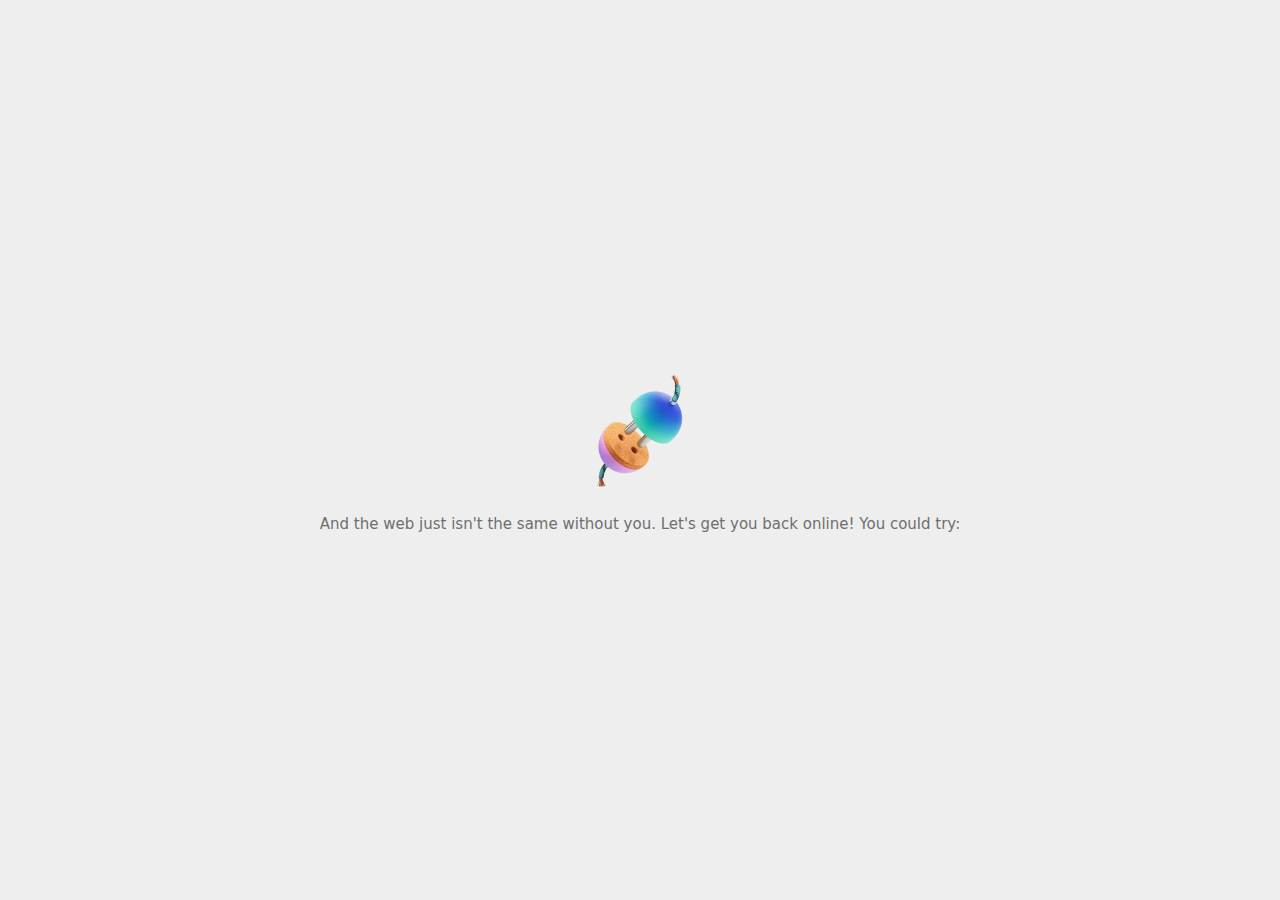
<file: e-commerce/MAIN/images/Enterprise ecommerce, simplified. _ BigCommerce_files/up.html>
<!DOCTYPE html>
<!-- saved from url=(0029)chrome-error://chromewebdata/ -->
<html dir="ltr" lang="en" subframe=""><head><meta http-equiv="Content-Type" content="text/html; charset=UTF-8">
  
  <meta name="theme-color" content="#fff">
  <meta name="viewport" content="width=device-width, initial-scale=1.0,
                                 maximum-scale=1.0, user-scalable=no">
  <title>insight.adsrvr.org</title>
  <style>/* Copyright 2017 The Chromium Authors
 * Use of this source code is governed by a BSD-style license that can be
 * found in the LICENSE file. */

a {
  color: var(--link-color);
}

body {
  --background-color: #fff;
  --error-code-color: var(--google-gray-700);
  --google-blue-100: rgb(210, 227, 252);
  --google-blue-300: rgb(138, 180, 248);
  --google-blue-600: rgb(26, 115, 232);
  --google-blue-700: rgb(25, 103, 210);
  --google-gray-100: rgb(241, 243, 244);
  --google-gray-300: rgb(218, 220, 224);
  --google-gray-500: rgb(154, 160, 166);
  --google-gray-50: rgb(248, 249, 250);
  --google-gray-600: rgb(128, 134, 139);
  --google-gray-700: rgb(95, 99, 104);
  --google-gray-800: rgb(60, 64, 67);
  --google-gray-900: rgb(32, 33, 36);
  --heading-color: var(--google-gray-900);
  --link-color: rgb(88, 88, 88);
  --popup-container-background-color: rgba(0,0,0,.65);
  --primary-button-fill-color-active: var(--google-blue-700);
  --primary-button-fill-color: var(--google-blue-600);
  --primary-button-text-color: #fff;
  --quiet-background-color: rgb(247, 247, 247);
  --secondary-button-border-color: var(--google-gray-500);
  --secondary-button-fill-color: #fff;
  --secondary-button-hover-border-color: var(--google-gray-600);
  --secondary-button-hover-fill-color: var(--google-gray-50);
  --secondary-button-text-color: var(--google-gray-700);
  --small-link-color: var(--google-gray-700);
  --text-color: var(--google-gray-700);
  --edge-background: var(--edge-grey-background);
  --edge-black: #101010;
  --edge-focus-color: #838383;
  --edge-blue-hover: #0078D4;
  --edge-blue-pressed: #1081D7;
  --edge-blue-rest: #0070C6;
  --edge-blue-selected: #004274;
  --edge-border-hover:#949494;
  --edge-border-pressed: #ADADAD;
  --edge-border-rest: #C5C5C5;
  --edge-grey-background: #F6F6F6;
  --edge-grey-selected: #C6C6C6;
  --edge-light-grey-hover: #F3F3F3;
  --edge-light-grey-pressed: #F7F7F7;
  --edge-light-grey-rest: #EFEFEF;
  --edge-primary-text-color: var(--edge-black);
  --edge-secondary-text-color: var(--edge-text-grey-rest);
  --edge-text-blue-hover: #0070C6;
  --edge-text-blue-rest: #0061AB;
  --edge-text-blue-pressed: #1081D7;
  --edge-text-grey-rest: #6F6F6F;
  --edge-white: #FFFFFF;
  --edge-primary-button-focus-shadow: 0 0 0 2px inset #F2F8FD;
  --edge-focus-outline: 2px solid var(--edge-focus-color);
  background: var(--edge-background);
  color: var(--edge-primary-text-color);
  word-wrap: break-word;
}

.nav-wrapper .secondary-button {
  background: var(--secondary-button-fill-color);
  border: 1px solid var(--secondary-button-border-color);
  color: var(--secondary-button-text-color);
  float: none;
  margin: 0;
  padding: 8px 16px;
}

.hidden {
  display: none;
}

html {
  -webkit-text-size-adjust: 100%;
  font-size: 125%;
}

.icon {
  background-repeat: no-repeat;
  background-size: 100%;
}

@media (prefers-color-scheme: dark) {
  body {
    --background-color: var(--google-gray-900);
    --error-code-color: var(--google-gray-500);
    --heading-color: var(--google-gray-500);
    --link-color: var(--google-blue-300);
    --primary-button-fill-color-active: rgb(129, 162, 208);
    --primary-button-fill-color: var(--google-blue-300);
    --primary-button-text-color: var(--google-gray-900);
    --quiet-background-color: var(--background-color);
    --secondary-button-border-color: var(--google-gray-700);
    --secondary-button-fill-color: var(--google-gray-900);
    --secondary-button-hover-fill-color: rgb(48, 51, 57);
    --secondary-button-text-color: var(--google-blue-300);
    --small-link-color: var(--google-blue-300);
    --text-color: var(--google-gray-500);
    --edge-black: #FFFFFF;
    --edge-focus-color: #888;
    --edge-blue-hover: #0070C6;
    --edge-blue-pressed: #0069B9;
    --edge-blue-rest: #0078D4;
    --edge-blue-selected: #63ACE5;
    --edge-border-hover:#909090;
    --edge-border-pressed: #787878;
    --edge-border-rest: #575757;
    --edge-grey-background: #2D2D2D;
    --edge-grey-selected: #676767;
    --edge-light-grey-hover: #424242;
    --edge-light-grey-pressed: #3E3E3E;
    --edge-light-grey-rest: #464646;
    --edge-text-blue-hover: #429BDF;
    --edge-text-blue-rest: #63ACE5;
    --edge-text-blue-pressed: #2189DA;
    --edge-text-grey-rest: #949494;
    --edge-white: #1D1D1D;
    --edge-primary-button-focus-shadow: 0 0 0 2px inset #F2F8FD;
  }
}
</style>
  <style>/* Copyright 2014 The Chromium Authors
   Copyright (C) Microsoft Corporation. All rights reserved.
   Use of this source code is governed by a BSD-style license that can be
   found in the LICENSE file. */

button {
  border: 0;
  border-radius: 2px;
  box-sizing: border-box;
  color: var(--primary-button-text-color);
  cursor: pointer;
  float: right;
  font-size: .875em;
  margin: 0;
  padding: 8px 16px;
  transition: box-shadow 150ms cubic-bezier(0.4, 0, 0.2, 1);
  user-select: none;
}

[dir='rtl'] button {
  float: left;
}

.bad-clock button,
.captive-portal button,
.https-only button,
.insecure-form button,
.lookalike-url button,
.main-frame-blocked button,
.neterror button,
.pdf button,
.ssl button,
.enterprise-block button,
.enterprise-warn button,
.safe-browsing-billing button {
  background: var(--edge-blue-rest);
}

.bad-clock a,
.captive-portal a,
.ssl a {
  color: var(--edge-text-blue-rest);
  text-decoration: none;
  border-bottom: 1px solid currentColor;
}

@media (forced-colors: active) {
  .bad-clock a,
  .captive-portal a,
  .lookalike-url a,
  .ssl a {
    -ms-high-contrast-adjust: none;
    color: LinkText;
    border-bottom: 1px solid currentColor;
  }
  .bad-clock a:focus,
  .captive-portal a:focus,
  .lookalike-url a:focus,
  .ssl a:focus {
    outline: none;
    border-bottom: 2px solid LinkText;
  }
}


.bad-clock #primary-button,
.captive-portal #primary-button,
.lookalike-url #primary-button,
.ssl #primary-button {
  color: white;
  background-color: var(--edge-blue-rest);
  border: 2px solid var(--edge-blue-rest);
  font-family: system-ui, sans-serif;
  font-weight: 600;
  outline: none;
}

.bad-clock #primary-button:focus,
.captive-portal #primary-button:focus,
.lookalike-url #primary-button:focus,
.ssl #primary-button:focus {
  border-color: var(--edge-focus-color);
  box-shadow: var(--edge-primary-button-focus-shadow);
}

.bad-clock #primary-button:hover,
.captive-portal #primary-button:hover,
.lookalike-url #primary-button:hover,
.ssl #primary-button:hover {
  background-color: var(--edge-blue-hover);
  border-color: var(--edge-blue-hover);
}

.bad-clock #primary-button:active,
.captive-portal #primary-button:active,
.lookalike-url #primary-button:active,
.ssl #primary-button:active {
  background-color: var(--edge-blue-pressed);
  box-shadow: 0 1px 2px 0 rgba(60, 64, 67, .3),
      0 2px 6px 2px rgba(60, 64, 67, .15);
}

@media(forced-colors: active) {
  /* Accent button */
  .bad-clock #primary-button,
  .captive-portal #primary-button,
  .lookalike-url #primary-button,
  .ssl #primary-button {
    -ms-high-contrast-adjust: none;
    background-color: Highlight;
    color: HighlightText;
    border: 2px solid transparent;
  }
  .bad-clock #primary-button:focus,
  .captive-portal #primary-button:focus,
  .lookalike-url #primary-button:focus,
  .ssl #primary-button:focus {
    outline: 2px solid ButtonText;
    border-color: transparent;
    box-shadow: none;
  }
  .bad-clock #primary-button:hover,
  .captive-portal #primary-button:hover,
  .lookalike-url #primary-button:hover,
  .ssl #primary-button:hover {
    background-color: HighlightText;
    color: Highlight;
    border: 2px solid Highlight;
  }
}

.bad-clock #details-button,
.captive-portal #details-button,
.lookalike-url #proceed-button,
.ssl #details-button {
  color: var(--edge-primary-text-color);
  background-color: transparent;
  border-color: var(--edge-border-rest);
}

.bad-clock #details-button:focus,
.captive-portal #details-button:focus,
.lookalike-url #proceed-button:focus,
.ssl #details-button:focus {
  outline: var(--edge-focus-outline);
}

.bad-clock #details-button:active,
.captive-portal #details-button:active,
.lookalike-url #proceed-button:active,
.ssl #details-button:active {
  border-color: white;
  background: var(--edge-light-grey-pressed);
  box-shadow: 0 1px 2px 0 rgba(60, 64, 67, .3),
      0 2px 6px 2px rgba(60, 64, 67, .15);
}

.bad-clock #details-button:hover,
.captive-portal #details-button:hover,
.lookalike-url #proceed-button:hover,
.ssl #details-button:hover {
  background: var(--edge-light-grey-hover);
  border-color: var(--edge-border-hover);
  text-decoration: none;
}
@media(forced-colors: active) {
  /* Outline button */
  .bad-clock #details-button,
  .captive-portal #details-button,
  .lookalike-url #proceed-button,
  .ssl #details-button {
    -ms-high-contrast-adjust: none;
    background-color: ButtonFace;
    color: ButtonText;
    border: 1px solid ButtonText;
  }
  .bad-clock #details-button:focus,
  .captive-portal #details-button:focus,
  .lookalike-url #proceed-button:focus,
  .ssl #details-button:focus {
    outline: 2px solid ButtonText;
  }
  .bad-clock #details-button:hover,
  .captive-portal #details-button:hover,
  .lookalike-url #proceed-button:hover,
  .ssl #details-button:hover {
    background-color: Highlight;
    color: HighlightText;
  }
}

.bad-clock #main-message > p,
.captive-portal #main-message > p,
.lookalike-url #main-message > p,
.ssl #main-message > p {
  font-size: 14px;
  line-height: 20px;
  color: var(--edge-primary-text-color);
}

button:active {
  background: var(--primary-button-fill-color-active);
  outline: 0;
}

#debugging {
  display: inline;
  overflow: auto;
}

.debugging-content {
  line-height: 1em;
  margin-bottom: 0;
  margin-top: 1em;
}

.debugging-content-fixed-width {
  display: block;
  font-family: monospace;
  font-size: 1.2em;
  margin-top: 0.5em;
}

.debugging-title {
  font-weight: bold;
}

#details {
  margin: 0 0 50px;
}

#details p:not(:first-of-type) {
  margin-top: 20px;
}

.secondary-button:active {
  border-color: white;
  box-shadow: 0 1px 2px 0 rgba(60, 64, 67, .3),
      0 2px 6px 2px rgba(60, 64, 67, .15);
}

.secondary-button:hover {
  background: var(--secondary-button-hover-fill-color);
  border-color: var(--secondary-button-hover-border-color);
  text-decoration: none;
}

.error-code {
  color: var(--error-code-color);
  font-size: .8em;
  margin-top: 12px;
  text-transform: uppercase;
}

#error-debugging-info {
  font-size: 0.8em;
}

h1 {
  color: var(--edge-primary-text-color);
  font-size: 1.6em;
  font-weight: bold;
  line-height: 1.25em;
  margin-bottom: 16px;
}

h2 {
  font-size: 1.2em;
  font-weight: normal;
}

.icon {
  height: 72px;
  margin: 0 0 40px;
  width: 72px;
}

input[type=checkbox] {
  opacity: 0;
}

input[type=checkbox]:focus ~ .checkbox::after {
  outline: -webkit-focus-ring-color auto 5px;
}

.interstitial-wrapper {
  box-sizing: border-box;
  font-size: 1em;
  line-height: 1.6em;
  margin: 14vh auto 0;
  max-width: 600px;
  width: 100%;
}

#main-message > p {
  display: inline;
}

#extended-reporting-opt-in {
  font-size: .875em;
  margin-top: 32px;
}

#extended-reporting-opt-in label {
  display: grid;
  grid-template-columns: 1.8em 1fr;
  position: relative;
}

#enhanced-protection-message {
  border-radius: 20px;
  font-size: 1em;
  margin-top: 32px;
  padding: 10px 5px;
}

#enhanced-protection-message a {
  color: var(--google-red-10);
}

#enhanced-protection-message label {
  display: grid;
  grid-template-columns: 2.5em 1fr;
  position: relative;
}

#enhanced-protection-message div {
  margin: 0.5em;
}

#enhanced-protection-message .icon {
  height: 1.5em;
  vertical-align: middle;
  width: 1.5em;
}

#https-upgrades-message {
  border-radius: 4px;
  font-size: 1em;
}

.nav-wrapper {
  margin-top: 51px;
}

.nav-wrapper::after {
  clear: both;
  content: '';
  display: table;
  width: 100%;
}

.small-link {
  color: var(--small-link-color);
  font-size: .875em;
}

.checkboxes {
  flex: 0 0 24px;
}

.checkbox {
  --padding: .9em;
  background: transparent;
  display: block;
  height: 1em;
  left: -1em;
  padding-inline-start: var(--padding);
  position: absolute;
  right: 0;
  top: -.5em;
  width: 1em;
}

.checkbox::after {
  border: 1px solid white;
  border-radius: 2px;
  content: '';
  height: 1em;
  left: var(--padding);
  position: absolute;
  top: var(--padding);
  width: 1em;
}

.checkbox::before {
  background: transparent;
  border: 2px solid white;
  border-inline-end-width: 0;
  border-top-width: 0;
  content: '';
  height: .2em;
  left: calc(.3em + var(--padding));
  opacity: 0;
  position: absolute;
  top: calc(.3em  + var(--padding));
  transform: rotate(-45deg);
  width: .5em;
}

input[type=checkbox]:checked ~ .checkbox::before {
  opacity: 1;
}

#recurrent-error-message {
  background: var(--edge-light-grey-rest);
  border-radius: 4px;
  margin-bottom: 16px;
  margin-top: 12px;
  padding: 12px 16px;
}

.showing-recurrent-error-message #extended-reporting-opt-in {
  margin-top: 16px;
}

.showing-recurrent-error-message #enhanced-protection-message {
  margin-top: 16px;
}

@media (max-width: 700px) {
  .interstitial-wrapper {
    padding: 0 10%;
  }

  #error-debugging-info {
    overflow: auto;
  }
}

@media (max-width: 420px) {
  button,
  [dir='rtl'] button,
  .small-link {
    float: none;
    font-size: .825em;
    font-weight: 500;
    margin: 0;
    width: 100%;
  }

  button {
    padding: 16px 24px;
  }

  #details {
    margin: 20px 0 20px 0;
  }

  #details p:not(:first-of-type) {
    margin-top: 10px;
  }

  .secondary-button:not(.hidden) {
    display: block;
    margin-top: 20px;
    text-align: center;
    width: 100%;
  }

  .interstitial-wrapper {
    padding: 0 5%;
  }

  #extended-reporting-opt-in {
    margin-top: 24px;
  }

  #enhanced-protection-message {
    margin-top: 24px;
  }

  .nav-wrapper {
    margin-top: 30px;
  }
}

/**
 * Mobile specific styling.
 * Navigation buttons are anchored to the bottom of the screen.
 * Details message replaces the top content in its own scrollable area.
 */

@media (max-width: 420px) {
  .nav-wrapper .secondary-button {
    border: 0;
    margin: 16px 0 0;
    margin-inline-end: 0;
    padding-bottom: 16px;
    padding-top: 16px;
  }
}

/* Fixed nav. */
@media (min-width: 240px) and (max-width: 420px) and
       (min-height: 401px),
       (min-width: 421px) and (min-height: 240px) and
       (max-height: 560px) {
  body .nav-wrapper {
    background: var(--edge-grey-background);
    bottom: 0;
    box-shadow: 0 -22px 40px var(--edge-grey-background);
    left: 0;
    margin: 0 auto;
    max-width: 736px;
    padding-inline-end: 24px;
    padding-inline-start: 24px;
    position: fixed;
    right: 0;
    width: 100%;
    z-index: 2;
  }

  .interstitial-wrapper {
    max-width: 736px;
  }

  #details,
  #main-content {
    padding-bottom: 40px;
  }

  #details {
    padding-top: 5.5vh;
  }

  button.small-link {
    color: var(--google-blue-600);
  }
}

@media (max-width: 420px) and (orientation: portrait),
       (max-height: 560px) {
  body {
    margin: 0 auto;
  }

  button,
  #details-button,
  [dir='rtl'] button,
  button.small-link {
    font-size: .933em;
    margin: 6px 0;
    transform: translatez(0);
  }

  .nav-wrapper {
    box-sizing: border-box;
    padding-bottom: 8px;
    width: 100%;
  }

  #details {
    box-sizing: border-box;
    height: auto;
    margin: 0;
    opacity: 1;
    transition: opacity 250ms cubic-bezier(0.4, 0, 0.2, 1);
  }

  #details.hidden,
  #main-content.hidden {
    height: 0;
    opacity: 0;
    overflow: hidden;
    padding-bottom: 0;
    transition: none;
  }

  h1 {
    font-size: 1.5em;
    margin-bottom: 8px;
  }

  .icon {
    margin-bottom: 5.69vh;
  }

  .interstitial-wrapper {
    box-sizing: border-box;
    margin: 7vh auto 12px;
    padding: 0 24px;
    position: relative;
  }

  .interstitial-wrapper p {
    font-size: .95em;
    line-height: 1.61em;
    margin-top: 8px;
  }

  #main-content {
    margin: 0;
    transition: opacity 100ms cubic-bezier(0.4, 0, 0.2, 1);
  }

  .small-link {
    border: 0;
  }

  .suggested-left > #control-buttons,
  .suggested-right > #control-buttons {
    float: none;
    margin: 0;
  }
}

@media (min-width: 421px) and (min-height: 500px) and (max-height: 560px) {
  .interstitial-wrapper {
    margin-top: 10vh;
  }
}

@media (min-height: 400px) and (orientation:portrait) {
  .interstitial-wrapper {
    margin-bottom: 145px;
  }
}

@media (min-height: 299px) {
  .nav-wrapper {
    padding-bottom: 16px;
  }
}

@media (max-height: 560px) and (min-height: 240px) and (orientation:landscape) {
  .extended-reporting-has-checkbox #details {
    padding-bottom: 80px;
  }
}

@media (min-height: 500px) and (max-height: 650px) and (max-width: 414px) and
       (orientation: portrait) {
  .interstitial-wrapper {
    margin-top: 7vh;
  }
}

@media (min-height: 650px) and (max-width: 414px) and (orientation: portrait) {
  .interstitial-wrapper {
    margin-top: 10vh;
  }
}

/* Small mobile screens. No fixed nav. */
@media (max-height: 400px) and (orientation: portrait),
       (max-height: 239px) and (orientation: landscape),
       (max-width: 419px) and (max-height: 399px) {
  .interstitial-wrapper {
    display: flex;
    flex-direction: column;
    margin-bottom: 0;
  }

  #details {
    flex: 1 1 auto;
    order: 0;
  }

  #main-content {
    flex: 1 1 auto;
    order: 0;
  }

  .nav-wrapper {
    flex: 0 1 auto;
    margin-top: 8px;
    order: 1;
    padding-inline-end: 0;
    padding-inline-start: 0;
    position: relative;
    width: 100%;
  }

  button,
  .nav-wrapper .secondary-button {
    padding: 16px 24px;
  }

  button.small-link {
    color: var(--google-blue-600);
  }
}

@media (max-width: 239px) and (orientation: portrait) {
  .nav-wrapper {
    padding-inline-end: 0;
    padding-inline-start: 0;
  }
}

</style>
  <style>/* Copyright 2013 The Chromium Authors. All rights reserved.
 * Copyright (C) Microsoft Corporation. All rights reserved.
 * Use of this source code is governed by a BSD-style license that can be
 * found in the LICENSE file. */

/* Don't use the main frame div when the error is in a subframe. */
body {
  background-color: var(--edge-grey-background);
}

html[subframe] #main-frame-error {
  display: none;
}

/* Don't use the subframe error div when the error is in a main frame. */
html:not([subframe]) #sub-frame-error {
  display: none;
}


h1 {
  margin-top: 0;
  word-wrap: break-word;
  color: var(--edge-primary-text-color);
  margin-bottom: 22px;
}

h1 span {
  font-weight: 600;
  font-family: "Segoe UI", system-ui, sans-serif;
  font-style: normal;
  font-size: 32px;
  line-height: 40px;
}

h2 {
  color: var(--edge-secondary-text-color);
  font-size: 1.2em;
  font-weight: normal;
  margin: 10px 0;
}

a {
  color: var(--edge-text-blue-rest);
  text-decoration: none;
  border-bottom: 1px solid currentColor;
}

a:hover {
  color: var(--edge-text-blue-hover);
}

a:focus {
  outline: none;
  text-decoration: none;
  border-bottom: var(--edge-focus-outline);
}

#buttons {
  display: grid;
  grid-template-rows: auto auto;
}

.text-button {
  float: inline-start;
  margin-bottom: 10px;
}

#game-div {
  display: block;
}

#game-buttons {
  display: flex;
  align-items: center;
  margin-top: 26px;
}

#game-message {
  margin-inline-end: 6px;
}

#game-button {
  padding: 0;
  color: rgba(33, 105, 235, 1);
  background-color: transparent;
  font-style: normal;
  font-weight: 400;
  font-size: 14px;
  line-height: 20px;
  display: inline-flex;
  gap: 6px;
}

#game-button:disabled {
  opacity: 0.3;
  cursor: not-allowed;
}

#game-button:focus:not(:disabled) {
  outline: var(--edge-focus-outline);
}

@media (forced-colors: active) {
  a:hover {
    color: HightlightText;
  }
}


.footer {
  position: absolute;
  right: 0;
  bottom: 0;
  left: 0;
  padding: 1rem;
  display: flex;
}

.footer div:first-of-type {
  margin-right: auto;
}

.left-footer {
  display: flex;
  flex-direction: row;
  column-gap: 10px;
  margin-left: 40px;
}

.edge-logo {
  content: url([data-uri]);
  width: 24px;
  height: 24px;
}

.edge-branding-text {
  flex: 82%;
  font-family: "Segoe UI", system-ui, sans-serif;
  font-style: normal;
  font-weight: 600;
  font-size: 14px;
  line-height: 22px;
  text-align: right;
}

/* TODO(sayyagari): Migrate from usage of deprecated CSS -webkit-user-select. */
.icon {
  -webkit-user-select: none;
  display: inline-block;
  width: 128px;
  height: 128px;
  margin: 0 0 20px;
}

.icon-generic {
  /* Can't access edge://theme/IDR_ERROR_NETWORK_GENERIC from an untrusted
   * renderer process, so embed the resource manually. */
  content: -webkit-image-set(url([data-uri]) 1x,
      url([data-uri]) 2x);
}

.icon-offline {
  content: -webkit-image-set(url([data-uri]) 1x,
      url([data-uri]) 2x);
  position: relative;
}

.icon-page-error {
  content: url([data-uri]);
}

.icon-thinking {
  content: url([data-uri]);
}

.icon-blocked {
  content: url([data-uri]);
}

.icon-disconnected {
  content: url([data-uri]);
}

.icon-find {
  content: url([data-uri]);
}

.icon-insecure-site {
  content: url([data-uri]);
}

.icon-page-briefcase {
  content: url([data-uri]);
}

.icon-elixir-page-error {
  content: url([data-uri]);
}

.icon-elixir-thinking {
  content: url([data-uri]);
}

.icon-elixir-blocked {
  content: url([data-uri]);
}

.icon-elixir-disconnected {
  content: url([data-uri]);
}

.icon-elixir-insecure {
  content: url([data-uri]);
}

.icon-play-game-button {
  width: 20px;
  height: 20px;
  content: url([data-uri]);
}

.icon-disabled {
  content: -webkit-image-set(url([data-uri]) 1x,
      url([data-uri]) 2x);
  width: 112px;
}

.managed-icon {
  content: url([data-uri]);
  margin-inline-end: 6px;
  height: 16px;
  width: 16px;
}

.error-code {
  display: block;
  font-family: "Segoe UI", system-ui, sans-serif;
  font-style: normal;
  font-size: 10px;
  line-height: 14px;
  color: var(--edge-secondary-text-color);
  margin-top: 20px;
  font-weight: 400;
}

#content-top {
  margin: 20px;
}

.hidden {
  display: none;
}

#suggestion {
  margin-top: 15px;
}

#suggestions-list p {
  margin-block-end: 0;
  color: var(--edge-primary-text-color);
  font-weight: 700;
}

#suggestions-list ul {
  margin-top: 0;
  margin-left: 10px;
  color: var(--edge-primary-text-color);
  padding-inline-start: 0;
  list-style: none;
  font-family: "Segoe UI", system-ui, sans-serif;
  font-style: normal;
}

#suggestions-list li {
  margin-top: 12px;
  font-size: 14px;
  line-height: 20px;
  font-weight: 400;
}

#suggestions-list li:before {
  content: "•";
  font-size: 14px;
  padding-right: 1em;
}

.single-suggestion li:before {
  display: none;
}

#short-suggestion {
  margin-top: 5px;
}

#error-information-button {
  content: url([data-uri]);
  height: 24px;
  vertical-align: -.15em;
  width: 24px;
}

.use-popup-container#error-information-popup-container #error-information-popup {
  align-items: center;
  background-color: var(--edge-grey-background);
  display: flex;
  height: 100%;
  left: 0;
  position: fixed;
  top: 0;
  width: 100%;
  z-index: 100;
}

.use-popup-container#error-information-popup-container #error-information-popup-content>p {
  margin-bottom: 11px;
  margin-inline-start: 20px;
}

#error-information-popup-content {
  margin-top: 20px;
}

.use-popup-container#error-information-popup-container #suggestions-list ul {
  margin-inline-start: 15px;
}

.use-popup-container#error-information-popup-container #error-information-popup-box {
  background-color: var(--edge-white);
  left: 5%;
  padding-bottom: 15px;
  padding-top: 15px;
  position: fixed;
  width: 90%;
  z-index: 101;
}

.use-popup-container#error-information-popup-container div.error-code {
  margin-inline-start: 20px;
}

.use-popup-container#error-information-popup-container #suggestions-list p {
  margin-inline-start: 20px;
}

:not(.use-popup-container)#error-information-popup-container #error-information-popup-close {
  display: none;
}

#error-information-popup-close {
  margin-bottom: 0px;
  margin-inline-end: 35px;
  margin-top: 15px;
  text-align: end;
}

.link-button {
  color: var(--edge-text-blue-rest);
  display: inline-block;
  font-weight: bold;
  text-transform: uppercase;
}

#sub-frame-error-details {
  color: var(--edge-secondary-text-color);
  
}

[jscontent=hostName],
[jscontent=failedUrl] {
  overflow-wrap: break-word;
}

#search-container {
  /* Prevents a space between controls. */
  display: flex;
  margin-top: 20px;
}

.snackbar {
  background: #323232;
  border-radius: 2px;
  bottom: 24px;
  box-sizing: border-box;
  color: #fff;
  font-size: .87em;
  left: 24px;
  max-width: 568px;
  min-width: 288px;
  opacity: 0;
  padding: 16px 24px 12px;
  position: fixed;
  transform: translateY(90px);
  will-change: opacity, transform;
  z-index: 999;
}

.snackbar-show {
  -webkit-animation:
    show-snackbar .25s cubic-bezier(0.0, 0.0, 0.2, 1) forwards,
    hide-snackbar .25s cubic-bezier(0.4, 0.0, 1, 1) forwards 5s;
}

@-webkit-keyframes show-snackbar {
  100% {
    opacity: 1;
    transform: translateY(0);
  }
}

@-webkit-keyframes hide-snackbar {
  0% {
    opacity: 1;
    transform: translateY(0);
  }

  100% {
    opacity: 0;
    transform: translateY(90px);
  }
}

.suggestions {
  margin-top: 18px;
  color: var(--edge-primary-text-color);
  font-size: 14px;
  line-height: 20px;
}

.suggestion-header {
  font-weight: bold;
  margin-bottom: 4px;
}

/* Decrease padding at low sizes. */
@media (max-width: 640px),
(max-height: 640px) {
  h1 {
    margin: 0 0 15px;
  }

  #content-top {
    margin: 15px;
  }

  .suggestions {
    margin-top: 10px;
  }

  .suggestion-header {
    margin-bottom: 0;
  }
}

#download-link,
#download-link-clicked {
  margin-bottom: 30px;
  margin-top: 30px;
}

#download-link-clicked {
  color: #BBB;
}

#download-link:before,
#download-link-clicked:before {
  content: url([data-uri]);
  display: inline-block;
  margin-inline-end: 4px;
  vertical-align: -webkit-baseline-middle;
}

#download-link-clicked:before {
  width: 0px;
  opacity: 0;
}

.offline-content-list-title {
  color: rgb(95, 99, 104);
  font-size: .8em;
  line-height: 1;
  margin-bottom: .8em;
}

#offline-content-suggestions {
  margin-inline-start: -5%;
  width: 110%;
}

/* The selectors below adjust the "overflow" of the suggestion cards contents
 * based on the same screen size based strategy used for the main frame, which
 * is applied by the `interstitial-wrapper` class. */
@media (max-width: 700px) {
  #offline-content-suggestions {
    margin-inline-start: -5%;
    width: 110%;
  }
}

@media (max-width: 420px) {
  #offline-content-suggestions {
    margin-inline-start: -2.5%;
    width: 105%;
  }
}

@media (max-width: 420px) and (orientation: portrait),
(max-height: 560px) {
  #offline-content-suggestions {
    margin-inline-start: -12px;
    width: calc(100% + 24px);
  }
}

.suggestion-with-image .offline-content-suggestion-visual {
  flex-basis: 8.2em;
  flex-shrink: 0;
}

.suggestion-with-image .offline-content-suggestion-visual>img {
  height: 100%;
  width: 100%;
}

#offline-content-list:not(.is-rtl) .suggestion-with-image .offline-content-suggestion-visual>img {
  border-bottom-right-radius: 8px;
  border-top-right-radius: 8px;
}

#offline-content-list.is-rtl .suggestion-with-image .offline-content-suggestion-visual>img {
  border-bottom-left-radius: 8px;
  border-top-left-radius: 8px;
}

.suggestion-with-icon .offline-content-suggestion-visual {
  align-items: center;
  display: flex;
  justify-content: center;
  min-height: 4.2em;
  min-width: 4.2em;
}

.suggestion-with-icon .offline-content-suggestion-visual>div {
  align-items: center;
  background-color: rgb(241, 243, 244);
  border-radius: 50%;
  display: flex;
  height: 2.3em;
  justify-content: center;
  width: 2.3em;
}

.suggestion-with-icon .offline-content-suggestion-visual>div>img {
  height: 1.45em;
  width: 1.45em;
}

.offline-content-suggestion-texts {
  display: flex;
  flex-direction: column;
  justify-content: space-between;
  line-height: 1.3;
  padding: .9em;
  width: 100%;
}

/* TODO(sayyagari): Migrate from usage of deprecated CSS -webkit-box. */
.offline-content-suggestion-title {
  -webkit-box-orient: vertical;
  -webkit-line-clamp: 3;
  color: rgb(32, 33, 36);
  display: -webkit-box;
  font-size: 1.1em;
  overflow: hidden;
  text-overflow: ellipsis;
}

div.offline-content-suggestion {
  align-items: stretch;
  border-color: rgb(218, 220, 224);
  border-radius: 8px;
  border-style: solid;
  border-width: 1px;
  display: flex;
  justify-content: space-between;
  margin-bottom: .8em;
}

.suggestion-with-image {
  flex-direction: row;
  height: 8.2em;
  max-height: 8.2em;
}

.suggestion-with-icon {
  flex-direction: row-reverse;
  height: 4.2em;
  max-height: 4.2em;
}

.suggestion-with-icon .offline-content-suggestion-title {
  -webkit-line-clamp: 1;
  word-break: break-all;
}

.suggestion-with-icon .offline-content-suggestion-texts {
  padding-inline-start: 0px;
}

.offline-content-suggestion-attribution-freshness {
  color: rgb(95, 99, 104);
  display: flex;
  font-size: .8em;
}

/* TODO(sayyagari): Migrate from usage of deprecated CSS -webkit-box. */
.offline-content-suggestion-attribution {
  -webkit-box-orient: vertical;
  -webkit-line-clamp: 1;
  display: -webkit-box;
  flex-shrink: 1;
  overflow-wrap: break-word;
  overflow: hidden;
  text-overflow: ellipsis;
  word-break: break-all;
}

.no-attribution .offline-content-suggestion-attribution {
  display: none;
}

.offline-content-suggestion-freshness:before {
  content: '-';
  display: inline-block;
  flex-shrink: 0;
  margin-inline-end: .1em;
  margin-inline-start: .1em;
}

.no-attribution .offline-content-suggestion-freshness:before {
  display: none;
}

.offline-content-suggestion-freshness {
  flex-shrink: 0;
}

.suggestion-with-image .offline-content-suggestion-pin-spacer {
  flex-shrink: 1;
  flex-grow: 100;
}

.suggestion-with-image .offline-content-suggestion-pin {
  content: url([data-uri]);
  flex-shrink: 0;
  height: 1.4em;
  margin-inline-start: .4em;
  width: 1.4em;
}

.offline-content-list-action {
  text-align: center;
}

#offline-content-summary {
  border-color: rgb(241, 243, 244);
  border-radius: 12px;
  border-style: solid;
  border-width: 1px;
  padding: 12px;
  text-align: center;
}

.offline-content-summary-image-truncate {
  width: 45px;
}

.offline-content-summary-images {
  direction: ltr;
  display: flex;
  margin-top: 10px;
  justify-content: center;
  padding-bottom: 12px;
}

.offline-content-summary-images img {
  background: rgb(241, 243, 244);
  border-radius: 50%;
  box-shadow:
    0px 1px 2px 0px rgb(155, 155, 155),
    0px 1px 3px 0px rgb(155, 155, 155);
  padding: 12px;
  width: 32px;
}

.offline-content-summary-description {
  border-top: 1px solid rgb(241, 243, 244);
  padding-top: 12px;
}

.offline-content-summary-action {
  padding-top: 12px;
}

/* Don't allow overflow when in a subframe. */
html[subframe] body {
  overflow: hidden;
}

/* TODO(sayyagari): Migrate from usage of deprecated CSS -webkit-flex. */
#sub-frame-error {
  -webkit-align-items: center;
  background-color: #DDD;
  display: -webkit-flex;
  -webkit-flex-flow: column;
  height: 100%;
  -webkit-justify-content: center;
  left: 0;
  position: absolute;
  text-align: center;
  top: 0;
  transition: background-color .2s ease-in-out;
  width: 100%;
}

#sub-frame-error:hover {
  background-color: #EEE;
}

#sub-frame-error .icon-generic {
  margin: 0 0 16px;
}

#sub-frame-error-details {
  margin: 0 10px;
  text-align: center;
  visibility: hidden;
}

/* Show details only when hovering. */
#sub-frame-error:hover #sub-frame-error-details {
  visibility: visible;
}

/* If the iframe is too small, always hide the error code. */
/* TODO(mmenke): See if overflow: no-display works better, once supported. */
@media (max-width: 200px),
(max-height: 95px) {
  #sub-frame-error-details {
    display: none;
  }
}

/* Adjust icon for small embedded frames in apps. */
@media (max-height: 100px) {
  #sub-frame-error .icon-generic {
    height: auto;
    margin: 0;
    padding-top: 0;
    width: 25px;
  }
}

#control-buttons {
  display: block;
}

/* details-button is special; it's a <button> element that looks like a link. */
#details-buttons {
  width: 100%;
}

#details-button {
  box-shadow: none;
  min-width: 0;
  background: none;
  border: none;
  color: var(--edge-primary-text-color);
  cursor: pointer;
  font-size: 14px;
  line-height: 20px;
  text-decoration: none;
  float: left;
  padding: 4px;
  font-family: system-ui, sans-serif;
}

#details-button:before {
  display: inline-block;
  content: "";
  background-image: url("[data-uri]");
  margin-right: 10px;
  width: 14px;
  height: 10px;
  background-repeat: no-repeat;
  background-position: center center;
  fill: var(--edge-primary-text-color);
}

#details-button.expanded:before {
  transform: rotate(180deg);
}

#details-button:focus {
  outline: solid 2px var(--edge-focus-color);
}

@media (forced-colors: active) {

  #details-button,
  #game-button {
    -ms-high-contrast-adjust: none;
    color: ButtonText;
    background-color: ButtonFace;
  }

  #game-button {
    /* extra border for this button only */
    border: 1px solid ButtonText;
  }

  #details-button::before,
  #game-button::before {
    fill: ButtonText;
  }

  #details-button:focus,
  #game-button:focus {
    outline: 2px solid ButtonText;
  }

  #details-button:hover,
  #game-button:hover {
    background-color: Highlight;
    color: HighlightText;
  }

  #details-button:hover::before,
  #game-button:hover::before {
    fill: HighlightText;
  }
}

.nav-wrapper {
  margin-top: 20px;
}

#control-buttons,
#stale-load-button,
#details-buttons {
  float: left !important;
}

.suggested-left .secondary-button {
  margin-inline-end: 0px;
}

#details-button.singular {
  float: none;
}

/* download-button shows both icon and text. */
#download-button {
  padding-bottom: 4px;
  padding-top: 4px;
  position: relative;
}

#download-button:before {
  background: -webkit-image-set(url([data-uri]) 1x,
      url([data-uri]) 2x) no-repeat;
  content: '';
  display: inline-block;
  width: 24px;
  height: 24px;
  margin-inline-end: 4px;
  margin-inline-start: -4px;
  vertical-align: middle;
}

#download-button:disabled {
  background: rgb(180, 206, 249);
  color: rgb(255, 255, 255);
}

/* TODO(https://crbug.com/852872): UI for offline suggested content is incomplete. */
.suggested-thumbnail {
  width: 25vw;
  height: 25vw;
}

#reload-button {
  background-color: var(--edge-blue-rest);
  color: white;
  /* always white because it is a blue button */
  border-radius: 4px;
  width: 87px;
  height: 40px;
  font-family: "Segoe UI", system-ui, sans-serif;
  font-style: normal;
  font-weight: 600;
  font-size: 16px;
  line-height: 22px;
  outline: none;
  padding: 0;
}

#reload-button:focus {
  outline: var(--edge-focus-outline);
  box-shadow: var(--edge-primary-button-focus-shadow);
}

#reload-button:hover {
  background-color: var(--edge-blue-hover);
}

#reload-button:active {
  background-color: var(--edge-blue-pressed);
}

@media (forced-colors: active) {

  /* Acts like an accent button */
  #reload-button {
    -ms-high-contrast-adjust: none;
    background-color: Highlight;
    color: HighlightText;
  }

  #reload-button:hover {
    background-color: HighlightText;
    color: Highlight;
    border: 2px solid Highlight;
  }

  #reload-button:focus {
    outline: 2px solid ButtonText;
    box-shadow: none;
  }
}

#secondary-reload-button {
  background-color: var(--edge-light-grey-rest);
  color: var(--edge-primary-text-color);
  border-radius: 4px;
  width: 87px;
  height: 40px;
  font-family: "Segoe UI", system-ui, sans-serif;
  font-style: normal;
  font-weight: 600;
  font-size: 16px;
  line-height: 22px;
  outline: none;
  padding: 0;
  margin-inline: 10px;
}

#secondary-reload-button:focus {
  outline: var(--edge-focus-outline);
  box-shadow: var(--edge-primary-button-focus-shadow);
}

#secondary-reload-button:hover {
  background-color: var(--edge-light-grey-hover);
}

#secondary-reload-button:active {
  background-color: var(--edge-light-grey-pressed);
}

@media (forced-colors: active) {

  /* Acts like an accent button */
  #secondary-reload-button {
    -ms-high-contrast-adjust: none;
    background-color: Highlight;
    color: HighlightText;
  }

  #secondary-reload-button:hover {
    background-color: HighlightText;
    color: Highlight;
    border: 2px solid Highlight;
  }

  #secondary-reload-button:focus {
    outline: 2px solid ButtonText;
    box-shadow: none;
  }
}

#diagnose-button {
  background-color: var(--edge-blue-rest);
  color: white;
  /* always white because it is a blue button */
  border-radius: 4px;
  width: auto;
  height: 40px;
  font-family: "Segoe UI", system-ui, sans-serif;
  font-style: normal;
  font-weight: 600;
  font-size: 16px;
  line-height: 22px;
  outline: none;
  padding-inline: 10px;
}

#diagnose-button:focus {
  outline: var(--edge-focus-outline);
  box-shadow: var(--edge-primary-button-focus-shadow);
}

#diagnose-button:hover {
  background-color: var(--edge-blue-hover);
}

#diagnose-button:active {
  background-color: var(--edge-blue-pressed);
}

@media (forced-colors: active) {
  /* Acts like an accent button */
  #diagnose-button {
    -ms-high-contrast-adjust: none;
    background-color: Highlight;
    color: HighlightText;
  }

  #diagnose-button:hover {
    background-color: HighlightText;
    color: Highlight;
    border: 2px solid Highlight;
  }

  #diagnose-button:focus {
    outline: 2px solid ButtonText;
    box-shadow: none;
  }
}

/* Offline page */
.offline {
  transition: -webkit-filter 1.5s cubic-bezier(0.65, 0.05, 0.36, 1),
    background-color 1.5s cubic-bezier(0.65, 0.05, 0.36, 1);
  will-change: -webkit-filter, background-color;
}

#main-message>p {
  font-size: 16px;
  line-height: 22px;
  color: var(--edge-primary-text-color);
  font-family: "Segoe UI", system-ui, sans-serif;
  font-style: normal;
  font-weight: 600;
}

.offline #main-message>p {
  display: none;
}

.offline.inverted {
  -webkit-filter: invert(100%);
  background-color: var(--edge-black);
}

.offline .interstitial-wrapper {
  color: #2b2b2b;
  font-size: 1em;
  line-height: 1.55;
  margin: 0 auto;
  padding-top: 100px;
  width: 100%;
}

.interstitial-wrapper {
  max-width: 700px;
}

.offline .controller {
  background: rgba(247, 247, 247, .1);
  height: 100vh;
  left: 0;
  position: absolute;
  top: 0;
  width: 100vw;
  z-index: 9;
}

.game-split-line {
  margin-top: 0px;
  height: 1px;
  background: rgba(0, 0, 0, 0.18);
}

.game-button-msg {
  margin-top: 2px;
}

#offline-resources {
  display: none;
}

@media (max-width: 420px) {
  #download-button {
    padding-bottom: 12px;
    padding-top: 12px;
  }

  .snackbar {
    left: 0;
    bottom: 0;
    width: 100%;
    border-radius: 0;
  }
}

@media (max-height: 350px) {
  h1 {
    margin: 0 0 15px;
  }

  .icon-offline {
    margin: 0 0 10px;
  }

  .interstitial-wrapper {
    margin-top: 5%;
  }

  .nav-wrapper {
    margin-top: 30px;
  }
}

@media (min-width: 420px) and (max-width: 736px) and (min-height: 240px) and (max-height: 420px) and (orientation:landscape) {
  .interstitial-wrapper {
    margin-bottom: 100px;
  }
}

@media (max-width: 360px) and (max-height: 480px) {
  .offline .interstitial-wrapper {
    padding-top: 60px;
  }

}

@media (min-height: 240px) and (orientation: landscape) {
  .offline .interstitial-wrapper {
    margin-bottom: 90px;
  }

  .icon-offline {
    margin-bottom: 20px;
  }
}

@media (max-height: 320px) and (orientation: landscape) {
  .icon-offline {
    margin-bottom: 0;
  }

}

@media (max-width: 240px) {
  button {
    padding-left: 12px;
    padding-right: 12px;
  }

  .interstitial-wrapper {
    overflow: inherit;
    padding: 0 8px;
  }
}

@media (max-width: 120px) {
  button {
    width: auto;
  }
}

@media (max-height: 650px) and (orientation: landscape) {
  .footer {
    display: none;
  }
}

@media (max-width: 700px) and (orientation: portrait) {
  .footer {
    display: none;
  }
}

@media (min-width: 600px) {
  .interstitial-wrapper {
    margin-left: 200px;
  }
}

@media (prefers-color-scheme: dark) {

  .managed-icon {
    filter: invert(1);
  }

  .icon-play-game-button{
    content: url([data-uri]);
  }

  #game-button {
    color: rgba(77, 141, 250, 1);

  }

  .icon-elixir-page-error {
    content: url([data-uri]);
  }

  .icon-elixir-thinking {
    content: url([data-uri]);
  }

  .icon-elixir-blocked {
    content: url([data-uri]);
  }

  .icon-elixir-disconnected {
    content: url([data-uri]);
  }

  .icon-elixir-insecure {
    content: url([data-uri]);
  }
}

@media (forced-colors: active) and (prefers-color-scheme: dark) {
 
  .icon-elixir-page-error {
    content: url([data-uri]);
  }

  .icon-elixir-thinking {
    content: url([data-uri]);
  }

  .icon-elixir-blocked {
    content: url([data-uri]);
  }

  .icon-elixir-disconnected {
    content: url([data-uri]);
  }

  .icon-elixir-insecure {
    content: url([data-uri]);
  }
}

@media (forced-colors: active) and (prefers-color-scheme: light) {
 
  .icon-elixir-page-error {
    content: url([data-uri]);
    filter: invert(1);
  }

  .icon-elixir-thinking {
    content: url([data-uri]);
  }

  .icon-elixir-blocked {
    content: url([data-uri]);
    filter: invert(1);
  }

  .icon-elixir-disconnected {
    content: url([data-uri]);
  }

  .icon-elixir-insecure {
    content: url([data-uri]);
  }
}
</style>
  <script>(function(){function l(a,b,c){return Function.prototype.call.apply(Array.prototype.slice,arguments)}function m(a,b,c){var e=l(arguments,2);return function(){return b.apply(a,e)}}function n(a,b){var c=new p(b);for(c.h=[a];c.h.length;){var e=c,d=c.h.shift();e.i(d);for(d=d.firstChild;d;d=d.nextSibling)1==d.nodeType&&e.h.push(d);}}function p(a){this.i=a;}function q(a){a.style.display="";}function r(a){a.style.display="none";}var t=/\s*;\s*/;function u(a,b){this.l.apply(this,arguments);}u.prototype.l=function(a,b){this.a||(this.a={});if(b){var c=this.a,e=b.a;for(d in e)c[d]=e[d];}else {var d=this.a;e=v;for(c in e)d[c]=e[c];}this.a.$this=a;this.a.$context=this;this.f="undefined"!=typeof a&&null!=a?a:"";b||(this.a.$top=this.f);};var v={$default:null},w=[];function x(a){for(var b in a.a)delete a.a[b];a.f=null;w.push(a);}function y(a,b,c){try{return b.call(c,a.a,a.f)}catch(e){return v.$default}}
u.prototype.clone=function(a,b,c){if(0<w.length){var e=w.pop();u.call(e,a,this);a=e;}else a=new u(a,this);a.a.$index=b;a.a.$count=c;return a};var z;window.trustedTypes&&(z=trustedTypes.createPolicy("jstemplate",{createScript:function(a){return a}}));var A={};function B(a){if(!A[a])try{var b="(function(a_, b_) { with (a_) with (b_) return "+a+" })",c=window.trustedTypes?z.createScript(b):b;A[a]=window.eval(c);}catch(e){}return A[a]}
function E(a){var b=[];a=a.split(t);for(var c=0,e=a.length;c<e;++c){var d=a[c].indexOf(":");if(!(0>d)){var g=a[c].substr(0,d).replace(/^\s+/,"").replace(/\s+$/,"");d=B(a[c].substr(d+1));b.push(g,d);}}return b}function F(){}var G=0,H={0:{}},I={},J={},K=[];function L(a){a.__jstcache||n(a,function(b){M(b);});}var N=[["jsselect",B],["jsdisplay",B],["jsvalues",E],["jsvars",E],["jseval",function(a){var b=[];a=a.split(t);for(var c=0,e=a.length;c<e;++c)if(a[c]){var d=B(a[c]);b.push(d);}return b}],["transclude",function(a){return a}],["jscontent",B],["jsskip",B]];
function M(a){if(a.__jstcache)return a.__jstcache;var b=a.getAttribute("jstcache");if(null!=b)return a.__jstcache=H[b];b=K.length=0;for(var c=N.length;b<c;++b){var e=N[b][0],d=a.getAttribute(e);J[e]=d;null!=d&&K.push(e+"="+d);}if(0==K.length)return a.setAttribute("jstcache","0"),a.__jstcache=H[0];var g=K.join("&");if(b=I[g])return a.setAttribute("jstcache",b),a.__jstcache=H[b];var h={};b=0;for(c=N.length;b<c;++b){d=N[b];e=d[0];var f=d[1];d=J[e];null!=d&&(h[e]=f(d));}b=""+ ++G;a.setAttribute("jstcache",
b);H[b]=h;I[g]=b;return a.__jstcache=h}function P(a,b){a.j.push(b);a.o.push(0);}function Q(a){return a.c.length?a.c.pop():[]}
F.prototype.g=function(a,b){var c=R(b),e=c.transclude;if(e)(c=S(e))?(b.parentNode.replaceChild(c,b),e=Q(this),e.push(this.g,a,c),P(this,e)):b.parentNode.removeChild(b);else if(c=c.jsselect){c=y(a,c,b);var d=b.getAttribute("jsinstance");var g=!1;d&&("*"==d.charAt(0)?(d=parseInt(d.substr(1),10),g=!0):d=parseInt(d,10));var h=null!=c&&"object"==typeof c&&"number"==typeof c.length;e=h?c.length:1;var f=h&&0==e;if(h)if(f)d?b.parentNode.removeChild(b):(b.setAttribute("jsinstance","*0"),r(b));else if(q(b),
null===d||""===d||g&&d<e-1){g=Q(this);d=d||0;for(h=e-1;d<h;++d){var k=b.cloneNode(!0);b.parentNode.insertBefore(k,b);T(k,c,d);f=a.clone(c[d],d,e);g.push(this.b,f,k,x,f,null);}T(b,c,d);f=a.clone(c[d],d,e);g.push(this.b,f,b,x,f,null);P(this,g);}else d<e?(g=c[d],T(b,c,d),f=a.clone(g,d,e),g=Q(this),g.push(this.b,f,b,x,f,null),P(this,g)):b.parentNode.removeChild(b);else null==c?r(b):(q(b),f=a.clone(c,0,1),g=Q(this),g.push(this.b,f,b,x,f,null),P(this,g));}else this.b(a,b);};
F.prototype.b=function(a,b){var c=R(b),e=c.jsdisplay;if(e){if(!y(a,e,b)){r(b);return}q(b);}if(e=c.jsvars)for(var d=0,g=e.length;d<g;d+=2){var h=e[d],f=y(a,e[d+1],b);a.a[h]=f;}if(e=c.jsvalues)for(d=0,g=e.length;d<g;d+=2)if(f=e[d],h=y(a,e[d+1],b),"$"==f.charAt(0))a.a[f]=h;else if("."==f.charAt(0)){f=f.substr(1).split(".");for(var k=b,O=f.length,C=0,U=O-1;C<U;++C){var D=f[C];k[D]||(k[D]={});k=k[D];}k[f[O-1]]=h;}else f&&("boolean"==typeof h?h?b.setAttribute(f,f):b.removeAttribute(f):b.setAttribute(f,""+h));
if(e=c.jseval)for(d=0,g=e.length;d<g;++d)y(a,e[d],b);e=c.jsskip;if(!e||!y(a,e,b))if(c=c.jscontent){if(c=""+y(a,c,b),b.innerHTML!=c){for(;b.firstChild;)e=b.firstChild,e.parentNode.removeChild(e);b.appendChild(this.m.createTextNode(c));}}else {c=Q(this);for(e=b.firstChild;e;e=e.nextSibling)1==e.nodeType&&c.push(this.g,a,e);c.length&&P(this,c);}};function R(a){if(a.__jstcache)return a.__jstcache;var b=a.getAttribute("jstcache");return b?a.__jstcache=H[b]:M(a)}
function S(a,b){var c=document;if(b){var e=c.getElementById(a);if(!e){e=b();var d=c.getElementById("jsts");d||(d=c.createElement("div"),d.id="jsts",r(d),d.style.position="absolute",c.body.appendChild(d));var g=c.createElement("div");d.appendChild(g);g.innerHTML=e;e=c.getElementById(a);}c=e;}else c=c.getElementById(a);return c?(L(c),c=c.cloneNode(!0),c.removeAttribute("id"),c):null}function T(a,b,c){c==b.length-1?a.setAttribute("jsinstance","*"+c):a.setAttribute("jsinstance",""+c);}window.jstGetTemplate=S;window.JsEvalContext=u;window.jstProcess=function(a,b){var c=new F;L(b);c.m=b?9==b.nodeType?b:b.ownerDocument||document:document;var e=m(c,c.g,a,b),d=c.j=[],g=c.o=[];c.c=[];e();for(var h,f,k;d.length;)h=d[d.length-1],e=g[g.length-1],e>=h.length?(e=c,f=d.pop(),f.length=0,e.c.push(f),g.pop()):(f=h[e++],k=h[e++],h=h[e++],g[g.length-1]=e,f.call(c,k,h));};
})();

// Copyright 2017 The Chromium Authors
// Copyright (C) Microsoft Corporation. All rights reserved.
// Use of this source code is governed by a BSD-style license that can be
// found in the LICENSE file.


const HIDDEN_CLASS$1 = 'hidden';

// 

//

// Copyright 2015 The Chromium Authors
// Use of this source code is governed by a BSD-style license that can be
// found in the LICENSE file.


let mobileNav = false;

/**
 * For small screen mobile the navigation buttons are moved
 * below the advanced text.
 */
function onResize() {
  const helpOuterBox = document.querySelector('#details');
  const mainContent = document.querySelector('#main-content');
  const mediaQuery = '(min-width: 240px) and (max-width: 420px) and ' +
      '(min-height: 401px), ' +
      '(max-height: 560px) and (min-height: 240px) and ' +
      '(min-width: 421px)';

  const detailsHidden = helpOuterBox.classList.contains(HIDDEN_CLASS$1);
  const runnerContainer = document.querySelector('.runner-container');

  // Check for change in nav status.
  if (mobileNav !== window.matchMedia(mediaQuery).matches) {
    mobileNav = !mobileNav;

    // Handle showing the top content / details sections according to state.
    if (mobileNav) {
      mainContent.classList.toggle(HIDDEN_CLASS$1, !detailsHidden);
      helpOuterBox.classList.toggle(HIDDEN_CLASS$1, detailsHidden);
      if (runnerContainer) {
        runnerContainer.classList.toggle(HIDDEN_CLASS$1, !detailsHidden);
      }
    } else if (!detailsHidden) {
      // Non mobile nav with visible details.
      mainContent.classList.remove(HIDDEN_CLASS$1);
      helpOuterBox.classList.remove(HIDDEN_CLASS$1);
      if (runnerContainer) {
        runnerContainer.classList.remove(HIDDEN_CLASS$1);
      }
    }
  }
}

function setupMobileNav() {
  window.addEventListener('resize', onResize);
  onResize();
}

document.addEventListener('DOMContentLoaded', setupMobileNav);

// Copyright 2022 The Chromium Authors
// Use of this source code is governed by a BSD-style license that can be
// found in the LICENSE file.
/**
 * Verify |value| is truthy.
 * @param value A value to check for truthiness. Note that this
 *     may be used to test whether |value| is defined or not, and we don't want
 *     to force a cast to boolean.
 */
function assert(value, message) {
    if (value) {
        return;
    }
    throw new Error('Assertion failed' + (message ? `: ${message}` : ''));
}

// Copyright 2022 The Chromium Authors
// Use of this source code is governed by a BSD-style license that can be
// found in the LICENSE file.
/**
 * @fileoverview This file defines a singleton which provides access to all data
 * that is available as soon as the page's resources are loaded (before DOM
 * content has finished loading). This data includes both localized strings and
 * any data that is important to have ready from a very early stage (e.g. things
 * that must be displayed right away).
 *
 * Note that loadTimeData is not guaranteed to be consistent between page
 * refreshes (https://crbug.com/740629) and should not contain values that might
 * change if the page is re-opened later.
 */
class LoadTimeData {
    data_ = null;
    /**
     * Sets the backing object.
     *
     * Note that there is no getter for |data_| to discourage abuse of the form:
     *
     *     var value = loadTimeData.data()['key'];
     */
    set data(value) {
        assert(!this.data_, 'Re-setting data.');
        this.data_ = value;
    }
    /**
     * @param id An ID of a value that might exist.
     * @return True if |id| is a key in the dictionary.
     */
    valueExists(id) {
        // TODO(42630414): Re-add assert check.
        // Commenting assert statement to mitigate Bug 42601651.
        // assert(this.data_, 'No data. Did you remember to include strings.js?');
        return this.data_ ? id in this.data_ : false;
    }
    /**
     * Fetches a value, expecting that it exists.
     * @param id The key that identifies the desired value.
     * @return The corresponding value.
     */
    getValue(id) {
        assert(this.data_, 'No data. Did you remember to include strings.js?');
        const value = this.data_[id];
        assert(typeof value !== 'undefined', 'Could not find value for ' + id);
        return value;
    }
    /**
     * As above, but also makes sure that the value is a string.
     * @param id The key that identifies the desired string.
     * @return The corresponding string value.
     */
    getString(id) {
        const value = this.getValue(id);
        assert(typeof value === 'string', `[${value}] (${id}) is not a string`);
        return value;
    }
    /**
     * Returns a formatted localized string where $1 to $9 are replaced by the
     * second to the tenth argument.
     * @param id The ID of the string we want.
     * @param args The extra values to include in the formatted output.
     * @return The formatted string.
     */
    getStringF(id, ...args) {
        const value = this.getString(id);
        if (!value) {
            return '';
        }
        return this.substituteString(value, ...args);
    }
    /**
     * Returns a formatted localized string where $1 to $9 are replaced by the
     * second to the tenth argument. Any standalone $ signs must be escaped as
     * $$.
     * @param label The label to substitute through. This is not an resource ID.
     * @param args The extra values to include in the formatted output.
     * @return The formatted string.
     */
    substituteString(label, ...args) {
        return label.replace(/\$(.|$|\n)/g, function (m) {
            assert(m.match(/\$[$1-9]/), 'Unescaped $ found in localized string.');
            if (m === '$$') {
                return '$';
            }
            const substitute = args[Number(m[1]) - 1];
            if (substitute === undefined || substitute === null) {
                // Not all callers actually provide values for all substitutes. Return
                // an empty value for this case.
                return '';
            }
            return substitute.toString();
        });
    }
    /**
     * Returns a formatted string where $1 to $9 are replaced by the second to
     * tenth argument, split apart into a list of pieces describing how the
     * substitution was performed. Any standalone $ signs must be escaped as $$.
     * @param label A localized string to substitute through.
     *     This is not an resource ID.
     * @param args The extra values to include in the formatted output.
     * @return The formatted string pieces.
     */
    getSubstitutedStringPieces(label, ...args) {
        // Split the string by separately matching all occurrences of $1-9 and of
        // non $1-9 pieces.
        const pieces = (label.match(/(\$[1-9])|(([^$]|\$([^1-9]|$))+)/g) ||
            []).map(function (p) {
            // Pieces that are not $1-9 should be returned after replacing $$
            // with $.
            if (!p.match(/^\$[1-9]$/)) {
                assert((p.match(/\$/g) || []).length % 2 === 0, 'Unescaped $ found in localized string.');
                return { value: p.replace(/\$\$/g, '$'), arg: null };
            }
            // Otherwise, return the substitution value.
            const substitute = args[Number(p[1]) - 1];
            if (substitute === undefined || substitute === null) {
                // Not all callers actually provide values for all substitutes. Return
                // an empty value for this case.
                return { value: '', arg: p };
            }
            return { value: substitute.toString(), arg: p };
        });
        return pieces;
    }
    /**
     * As above, but also makes sure that the value is a boolean.
     * @param id The key that identifies the desired boolean.
     * @return The corresponding boolean value.
     */
    getBoolean(id) {
        const value = this.getValue(id);
        assert(typeof value === 'boolean', `[${value}] (${id}) is not a boolean`);
        return value;
    }
    /**
     * As above, but also makes sure that the value is an integer.
     * @param id The key that identifies the desired number.
     * @return The corresponding number value.
     */
    getInteger(id) {
        const value = this.getValue(id);
        assert(typeof value === 'number', `[${value}] (${id}) is not a number`);
        assert(value === Math.floor(value), 'Number isn\'t integer: ' + value);
        return value;
    }
    /**
     * Override values in loadTimeData with the values found in |replacements|.
     * @param replacements The dictionary object of keys to replace.
     */
    overrideValues(replacements) {
        assert(typeof replacements === 'object', 'Replacements must be a dictionary object.');
        assert(this.data_, 'Data must exist before being overridden');
        for (const key in replacements) {
            this.data_[key] = replacements[key];
        }
    }
    /**
     * Reset loadTimeData's data. Should only be used in tests.
     * @param newData The data to restore to, when null restores to unset state.
     */
    resetForTesting(newData = null) {
        this.data_ = newData;
    }
    /**
     * @return Whether loadTimeData.data has been set.
     */
    isInitialized() {
        return this.data_ !== null;
    }
}
const loadTimeData = new LoadTimeData();
// Edge only
// Guard against overriding existing loadTimeData. This could happen if either:
// a) the page is already including loadTimeData from a script tag (perhaps it
//    is still using the deprecated version) but then also ends up including
//    this file as part of some other dependency, or
// b) the page is using multiple webpack entry points (not a good idea anyway)
//    that both include this file.
// In either case, we should warn the developer that something is wrong and not
// silently overwrite the existing instance which might already be initialized
// with data.
console.assert(!window.hasOwnProperty('loadTimeData'), 'window.loadTimeData is already set.');
Object.assign(window, { loadTimeData: loadTimeData });

// Copyright 2023 The Chromium Authors
// Use of this source code is governed by a BSD-style license that can be
// found in the LICENSE file.

const HIDDEN_CLASS = 'hidden';

// Copyright 2014 The Chromium Authors
// Use of this source code is governed by a BSD-style license that can be
// found in the LICENSE file.


/** @const */
document.querySelector('html').dir == 'rtl';

// Copyright 2013 The Chromium Authors. All rights reserved.
// Copyright (C) Microsoft Corporation. All rights reserved.
// Use of this source code is governed by a BSD-style license that can be
// found in the LICENSE file.


function toggleHelpBox() {
  const helpBoxOuter = document.getElementById('details');
  helpBoxOuter.classList.toggle(HIDDEN_CLASS);
  const detailsButton = document.getElementById('details-button');
  if (helpBoxOuter.classList.contains(HIDDEN_CLASS)) {
    detailsButton.innerText = detailsButton.detailsText;
    detailsButton.classList.remove('expanded');
  } else {
    detailsButton.innerText = detailsButton.hideDetailsText;
    detailsButton.classList.add('expanded');
  }

  // Details appears over the main content on small screens.
  if (mobileNav) {
    document.getElementById('main-content').classList.toggle(HIDDEN_CLASS);
    const runnerContainer = document.querySelector('.runner-container');
    if (runnerContainer) {
      runnerContainer.classList.toggle(HIDDEN_CLASS);
    }
  }
}

function diagnoseErrors() {
  // 
  if (window.errorPageController) {
    window.errorPageController.diagnoseErrorsButtonClick();
  }
  // 
  // 
}

// Subframes use a different layout but the same html file.  This is to make it
// easier to support platforms that load the error page via different
// mechanisms (Currently just iOS). We also use the subframe style for portals
// as they are embedded like subframes and can't be interacted with by the user.
if (window.top.location != window.location || window.portalHost) {
  document.documentElement.setAttribute('subframe', '');
}

// Re-renders the error page using |strings| as the dictionary of values.
// Used by NetErrorTabHelper to update DNS error pages with probe results.
function updateForDnsProbe(strings) {
  const context = new JsEvalContext(strings);
  jstProcess(context, document.body);
}

// Given the classList property of an element, adds an icon class to the list
// and removes the previously-
function updateIconClass(classList, newClass) {
  let oldClass;

  if (classList.hasOwnProperty('last_icon_class')) {
    oldClass = classList['last_icon_class'];
    if (oldClass == newClass) {
      return;
    }
  }

  classList.add(newClass);
  if (oldClass !== undefined) {
    classList.remove(oldClass);
  }

  classList['last_icon_class'] = newClass;

  document.body.classList.add('neterror');
}

// Does a search using |baseSearchUrl| and the text in the search box.
function search(baseSearchUrl) {
  const searchTextNode = document.getElementById('search-box');
  document.location = baseSearchUrl + searchTextNode.value;
  return false;
}

// Called when an <a> tag generated by the navigation correction service is
// clicked.
// @param {{clickData: string}} jstdata
function navigationCorrectionClicked(jstdata) {
  if (jstdata.clickData !== undefined && errorPageController) {
    window.errorPageController.edgeNavigationCorrectionClicked(jstdata.clickData);
  }
}

// Implements button clicks.  This function is needed during the transition
// between implementing these in trunk chromium and implementing them in
// iOS.
function reloadButtonClick(url) {
  if (window.errorPageController) {
    window.errorPageController.reloadButtonClick();
  } else {
    location = url;
  }
}

function showSavedCopyButtonClick() {
  if (window.errorPageController) {
    window.errorPageController.showSavedCopyButtonClick();
  }
}

function downloadButtonClick() {
  if (window.errorPageController) {
    window.errorPageController.downloadButtonClick();
    const downloadButton = document.getElementById('download-button');
    downloadButton.disabled = true;
    downloadButton.textContent = downloadButton.disabledText;

    document.getElementById('download-link-wrapper')
      .classList.add(HIDDEN_CLASS);
    document.getElementById('download-link-clicked-wrapper')
      .classList.remove(HIDDEN_CLASS);
  }
}

function detailsButtonClick() {
  if (window.errorPageController) {
    window.errorPageController.detailsButtonClick();
  }
}

function toggleErrorInformationPopup() {
  document.getElementById('error-information-popup-container')
    .classList.toggle(HIDDEN_CLASS);
}

function launchOfflineItem(itemID, name_space) {
  window.errorPageController.launchOfflineItem(itemID, name_space);
}

function launchDownloadsPage() {
  window.errorPageController.launchDownloadsPage();
}

// Populates a summary of suggested offline content.
function offlineContentSummaryAvailable(summary) {
  // Note: See AvailableContentSummaryToValue in
  // available_offline_content_helper.cc for the data contained in |summary|.
  if (!summary || summary.total_items == 0 ||
    !loadTimeData.valueExists('offlineContentSummary')) {
    return;
  }
  // TODO(https://crbug.com/852872): Customize presented icons based on the
  // types of available offline content.
  document.getElementById('offline-content-summary').hidden = false;
}

function getIconForSuggestedItem(item) {
  // Note: |item.content_type| contains the enum values from
  // chrome::mojom::AvailableContentType.
  switch (item.content_type) {
    case 1:  // kVideo
      return 'image-video';
    case 2:  // kAudio
      return 'image-music-note';
    case 0:  // kPrefetchedPage
    case 3:  // kOtherPage
      return 'image-earth';
  }
  return 'image-file';
}

function getSuggestedContentDiv(item, index) {
  // Note: See AvailableContentToValue in available_offline_content_helper.cc
  // for the data contained in an |item|.
  // TODO(carlosk): Present |snippet_base64| when that content becomes
  // available.
  let visual = '';
  const extraContainerClasses = [];
  // html_inline.py will try to replace src attributes with data URIs using a
  // simple regex. The following is obfuscated slightly to avoid that.
  const src = 'src';
  if (item.thumbnail_data_uri) {
    extraContainerClasses.push('suggestion-with-image');
    visual = `<img ${src}="${item.thumbnail_data_uri}">`;
  } else {
    extraContainerClasses.push('suggestion-with-icon');
    iconClass = getIconForSuggestedItem(item);
    visual = `<div><img class="${iconClass}"></div>`;
  }

  if (!item.attribution_base64) {
    extraContainerClasses.push('no-attribution');
  }

  return `
    <div class="offline-content-suggestion ${extraContainerClasses.join(' ')}"
      onclick="launchOfflineItem('${item.ID}', '${item.name_space}')">
        <div class="offline-content-suggestion-texts">
          <div id="offline-content-suggestion-title-${index}"
               class="offline-content-suggestion-title">
          </div>
          <div class="offline-content-suggestion-attribution-freshness">
            <div id="offline-content-suggestion-attribution-${index}"
                 class="offline-content-suggestion-attribution">
            </div>
            <div class="offline-content-suggestion-freshness">
              ${item.date_modified}
            </div>
            <div class="offline-content-suggestion-pin-spacer"></div>
            <div class="offline-content-suggestion-pin"></div>
          </div>
        </div>
        <div class="offline-content-suggestion-visual">
          ${visual}
        </div>
    </div>`;
}

// Populates a list of suggested offline content.
// Note: For security reasons all content downloaded from the web is considered
// unsafe and must be securely handled to be presented on the dino page. Images
// have already been safely re-encoded but textual content -- like title and
// attribution -- must be properly handled here.
function offlineContentAvailable(suggestions) {
  if (!suggestions || !loadTimeData.valueExists('offlineContentList')) {
    return;
  }

  const suggestionsHTML = [];
  for (let index = 0; index < suggestions.length; index++) {
    suggestionsHTML.push(getSuggestedContentDiv(suggestions[index], index));
  }

  document.getElementById('offline-content-suggestions').innerHTML =
    suggestionsHTML.join('\n');

  // Sets textual web content using |textContent| to make sure it's handled as
  // plain text.
  for (let index = 0; index < suggestions.length; index++) {
    document.getElementById(`offline-content-suggestion-title-${index}`)
      .textContent = atob(suggestions[index].title_base64);
    document.getElementById(`offline-content-suggestion-attribution-${index}`)
      .textContent = atob(suggestions[index].attribution_base64);
  }

  const contentListElement = document.getElementById('offline-content-list');
  if (document.dir == 'rtl') {
    contentListElement.classList.add('is-rtl');
  }
  contentListElement.hidden = false;
}

function onDocumentLoad() {
  // `loadTimeDataRaw` is injected to the `window` scope from C++.
  loadTimeData.data = window.loadTimeDataRaw;
  jstProcess(new JsEvalContext(window.loadTimeDataRaw), document.body);

  const controlButtonDiv = document.getElementById('control-buttons');
  const reloadButton = document.getElementById('reload-button');
  const detailsButton = document.getElementById('details-button');
  const showSavedCopyButton = document.getElementById('show-saved-copy-button');
  const downloadButton = document.getElementById('download-button');
  const diagnoseButton = document.getElementById('diagnose-button');
  // needed for experiment
  const secondaryReloadButton = document.getElementById('secondary-reload-button');
  const gameButton = document.getElementById('game-button');
  const gameButtonContainer = document.getElementById('game-buttons');

  const reloadButtonVisible = loadTimeData.valueExists('reloadButton') &&
    loadTimeData.getValue('reloadButton').msg;
  const showSavedCopyButtonVisible =
    loadTimeData.valueExists('showSavedCopyButton') &&
    loadTimeData.getValue('showSavedCopyButton').msg;
  const downloadButtonVisible =
    loadTimeData.valueExists('downloadButton') &&
    loadTimeData.getValue('downloadButton').msg;
  const diagnoseButtonVisible =
    loadTimeData.valueExists('diagnoseButton') &&
    loadTimeData.getValue('diagnoseButton').msg;
  const gameButtonDisabled =
    loadTimeData.valueExists('disabledGame') &&
    loadTimeData.getBoolean('disabledGame');

  if (gameButtonDisabled) {
    gameButton.disabled = true;
    const managedIcon = gameButtonContainer.getElementsByClassName('managed-icon')[0];
    if (!!managedIcon && loadTimeData.valueExists('playGameMsg')) {
      managedIcon.setAttribute('title', loadTimeData.getString('disabledGameMsg'));
    }
  }

  // If Automatic HTTPS suggestions are defined, show messages.
  const automaticHTTPSVisible =
    loadTimeData.valueExists('httpsUpgradesMessage');
  if (automaticHTTPSVisible) {
    document.getElementById('https-upgrades-message')
      .classList.toggle(HIDDEN_CLASS);
    document.getElementById('https-upgrades-message-details')
      .classList.toggle(HIDDEN_CLASS);
  }

  // If offline content suggestions will be visible, the usual buttons will not
  // be presented.
  const offlineContentVisible =
    loadTimeData.valueExists('suggestedOfflineContentPresentationMode');
  if (offlineContentVisible) {
    document.querySelector('.nav-wrapper').classList.add(HIDDEN_CLASS);
    detailsButton.classList.add(HIDDEN_CLASS);

    if (downloadButtonVisible) {
      document.getElementById('download-link').hidden = false;
    }

    document.getElementById('download-links-wrapper')
      .classList.remove(HIDDEN_CLASS);
    document.getElementById('error-information-popup-container')
      .classList.add('use-popup-container', HIDDEN_CLASS);
    document.getElementById('error-information-button')
      .classList.remove(HIDDEN_CLASS);

    return;
  }

  let primaryButton;
  let secondaryButton;
  if (showSavedCopyButton.primary) {
    primaryButton = showSavedCopyButton;
    secondaryButton = reloadButton;
  } else {
    primaryButton = reloadButton;
    secondaryButton = showSavedCopyButton;
  }

  // Sets up the proper button layout for the current platform.
  {
    buttons.classList.add('suggested-left');
    controlButtonDiv.insertBefore(secondaryButton, primaryButton);
  }

  if (reloadButton.style.display == 'none' &&
    showSavedCopyButton.style.display == 'none' &&
    downloadButton.style.display == 'none' &&
    diagnoseButton.style.display == 'none') {
    detailsButton.classList.add('singular');
  }

  // Show control buttons.
  if (reloadButtonVisible || showSavedCopyButtonVisible ||
    downloadButtonVisible || diagnoseButtonVisible) {
    controlButtonDiv.hidden = false;

    // Set the secondary button state in the cases of two call to actions.
    if ((reloadButtonVisible || downloadButtonVisible) &&
      showSavedCopyButtonVisible) {
      secondaryButton.classList.add('secondary-button');
    }

    // Fix secondary button CSS.
    if (reloadButtonVisible && diagnoseButtonVisible) {
      reloadButton.classList.toggle(HIDDEN_CLASS);
      secondaryReloadButton.classList.toggle(HIDDEN_CLASS);
    }
  }
}

function launchGame() {
  const gameButtonDisabled =
    loadTimeData.valueExists('disabledGame') &&
    loadTimeData.getBoolean('disabledGame');
  if (!gameButtonDisabled) {
    // 

    // 
    window.errorPageController.openSurfGame();
    // 
  }
}

// Opens edge://settings/privacy.
function launchEdgePrivacySettings() {
  window.errorPageController.openEdgePrivacySettings();
}

// Updates https_upgrade_state from
// third_party/blink/public/mojom/renderer_preferences.mojom to
// edge_https::UpgradeState::UPGRADE_FAILURE_IGNORED if Edge's
// Automatic HTTPS component needs to be bypassed.
function updateHttpsUpgradeState() {
  window.errorPageController.bypassEdgeHttpsUpgrades();
}

// Expose methods that are triggered either
//  - By `onclick=...` handlers in the HTML code, OR
//  - By `href="javascript:..."` in localized links.
//  - By inected JS code coming from C++
//
//  since those need to be available on the 'window' object.
Object.assign(window, {
  detailsButtonClick,
  diagnoseErrors,
  downloadButtonClick,
  launchDownloadsPage,
  reloadButtonClick,
  toggleErrorInformationPopup,
  toggleHelpBox,
  updateForDnsProbe,
  updateIconClass,
  search,
  navigationCorrectionClicked,
  reloadButtonClick,
  showSavedCopyButtonClick,
  downloadButtonClick,
  detailsButtonClick,
  toggleErrorInformationPopup,
  launchOfflineItem,
  launchDownloadsPage,
  offlineContentSummaryAvailable,
  getIconForSuggestedItem,
  getSuggestedContentDiv,
  offlineContentAvailable,
  launchGame,
  launchEdgePrivacySettings,
  updateHttpsUpgradeState,
});

document.addEventListener('DOMContentLoaded', onDocumentLoad);
//# sourceMappingURL=edge-elixir-neterror.rollup.js.map
</script>
</head>

<body style="font-family: system-ui, sans-serif; font-size: 75%" jstcache="0" class="neterror">
  <div id="main-frame-error" class="interstitial-wrapper" jstcache="0">
    <div id="main-content" jstcache="0">
      <div class="icon icon-elixir-disconnected" jseval="updateIconClass(this.classList, iconClass)" alt="" jstcache="1"></div>
      <div id="main-message" aria-live="assertive" aria-atomic="true" jstcache="0">
        <h1 jstcache="0">
          <span jsselect="heading" jsvalues=".innerHTML:msg" jstcache="9">You're not connected</span>
          <a id="error-information-button" class="hidden" onclick="toggleErrorInformationPopup();" jstcache="0"></a>
        </h1>
        <p jsselect="summary" jsvalues=".innerHTML:msg" jstcache="2">And the web just isn't the same without you. Let's get you back online! You could try:</p>
        <div id="https-upgrades-message" class="hidden" jstcache="0">
          <p id="https-upgrades-message-details" jsselect="httpsUpgradesMessage" jsvalues=".innerHTML:msg" class="hidden" jstcache="10" style="display: none;"></p>
        </div>
        <!--The suggestion list and error code are normally presented inline,
          in which case error-information-popup-* divs have no effect. When
          error-information-popup-container has the use-popup-container class, this
          information is provided in a popup instead.-->
        <div id="error-information-popup-container" jstcache="0">
          <div id="error-information-popup" jstcache="0">
            <div id="error-information-popup-box" jstcache="0">
              <div id="error-information-popup-content" jstcache="0">
                <div id="suggestions-list" style="" jsdisplay="(suggestionsSummaryList &amp;&amp; suggestionsSummaryList.length)" jstcache="20">
                  <p jsvalues=".innerHTML:suggestionsSummaryListHeader" jstcache="22"></p>
                  <ul jsvalues=".className:suggestionsSummaryList.length == 1 ? &#39;single-suggestion&#39; : &#39;&#39;" jstcache="23" class="">
                    <li jsselect="suggestionsSummaryList" jsvalues=".innerHTML:summary" jstcache="25" jsinstance="0">Checking your network cables, modem, and routers</li><li jsselect="suggestionsSummaryList" jsvalues=".innerHTML:summary" jstcache="25" jsinstance="*1">Reconnecting to your wireless network</li>
                  </ul>
                </div>
                <div class="error-code" jscontent="errorCode" jstcache="21">ERR_INTERNET_DISCONNECTED</div>
                <p id="error-information-popup-close" jstcache="0">
                  <a class="link-button" jscontent="closeDescriptionPopup" onclick="toggleErrorInformationPopup();" jstcache="24">null</a>
                </p>
              </div>
            </div>
          </div>
        </div>
        <div id="diagnose-frame" class="hidden" jstcache="0"></div>
        <div id="download-links-wrapper" class="hidden" jstcache="0">
          <div id="download-link-wrapper" jstcache="0">
            <a id="download-link" class="link-button" onclick="downloadButtonClick()" jsselect="downloadButton" jscontent="msg" jsvalues=".disabledText:disabledMsg" jstcache="8" style="display: none;">
            </a>
          </div>
          <div id="download-link-clicked-wrapper" class="hidden" jstcache="0">
            <div id="download-link-clicked" class="link-button" jsselect="downloadButton" jscontent="disabledMsg" jstcache="17" style="display: none;">
            </div>
          </div>
        </div>
        <div id="offline-content-list" hidden="" jstcache="0">
          <div class="offline-content-list-title" jsselect="offlineContentList" jscontent="title" jstcache="11" style="display: none;"></div>
          <div id="offline-content-suggestions" jstcache="0"></div>
          <div class="offline-content-list-action" jstcache="0">
            <a class="link-button" onclick="launchDownloadsPage()" jsselect="offlineContentList" jscontent="actionText" jstcache="18" style="display: none;">
            </a>
          </div>
        </div>
        <div id="offline-content-summary" onclick="launchDownloadsPage()" hidden="" jstcache="0">
          <div class="offline-content-summary-images" jstcache="0">
            <div class="offline-content-summary-image-truncate" jstcache="0">
              <img id="earth" src="[data-uri]" jstcache="0">
            </div>
            <div class="offline-content-summary-image-truncate" jstcache="0">
              <img id="music-note" src="[data-uri]" jstcache="0">
            </div>
            <div class="offline-content-summary-image-truncate" jstcache="0">
              <img id="video" src="[data-uri]" jstcache="0">
            </div>
            <div jstcache="0">
              <!-- Pump Follow Up Bug #20954431 -->
            </div>
          </div>
          <div class="offline-content-summary-description" jsselect="offlineContentSummary" jscontent="description" jstcache="12" style="display: none;">
          </div>
          <a class="offline-content-summary-action link-button" jsselect="offlineContentSummary" jscontent="actionText" jstcache="13" style="display: none;">
          </a>
        </div>
      </div>
    </div>
    <div id="buttons" class="nav-wrapper suggested-left" jstcache="0">
      <div id="control-buttons" hidden="" jstcache="0">
        <button id="show-saved-copy-button" class="blue-button text-button" onclick="showSavedCopyButtonClick()" jsselect="showSavedCopyButton" jscontent="msg" jsvalues="title:title; .primary:primary" jstcache="7" style="display: none;">
        </button><button id="reload-button" class="blue-button text-button" onclick="reloadButtonClick(this.url);" jsselect="reloadButton" jsvalues=".url:reloadUrl" jscontent="msg" jstcache="5" style="display: none;"></button>
        <button id="diagnose-button" class="blue-button text-button" onclick="diagnoseErrors()" jsselect="diagnoseButton" jscontent="msg" jstcache="6" style="display: none;">
        </button>
        
        <button id="download-button" class="blue-button text-button" onclick="downloadButtonClick()" jsselect="downloadButton" jscontent="msg" jsvalues=".disabledText:disabledMsg" jstcache="8" style="display: none;">
        </button>
        <button id="secondary-reload-button" class="blue-button text-button hidden" onclick="reloadButtonClick(this.url);" jsselect="reloadButton" jsvalues=".url:reloadUrl" jscontent="msg" jstcache="5" style="display: none;"></button>
      </div>
      <div id="game-div" jsdisplay="!!showGameButtons" jstcache="3">
        <div class="game-split-line" jstcache="0"></div>
          <div id="game-buttons" jstcache="0">
          <span id="game-message" jscontent="playGameMsg" jstcache="14">Want to play a game while you wait?</span>
          <div class="managed-icon" jsdisplay="!!disabledGame" jstcache="15" style="display: none;"></div>
          <button id="game-button" jsselect="gameButton" onclick="launchGame()" jstcache="16">
            <div class="icon-play-game-button" alt="" jstcache="0"></div>
            <div class="game-button-msg" jscontent="msg" jstcache="19">Launch game</div>
          </button>
        </div>
      </div>
    </div>
  </div>
  <div class="footer" jstcache="0">
    <div class="left-footer" jstcache="0">
      <div class="edge-logo" alt="" jstcache="0"></div>
      <div class="edge-branding-text" jsselect="footer" jsvalues=".innerHTML:msg" jstcache="4">Microsoft Edge</div>
    </div>
  </div>
  <div id="sub-frame-error" jstcache="0">
    <!-- Show details when hovering over the icon, in case the details are
         hidden because they're too large. -->
    <div class="icon icon-elixir-disconnected" jseval="updateIconClass(this.classList, iconClass)" jstcache="1"></div>
    <div id="sub-frame-error-details" jsselect="summary" jsvalues=".innerHTML:msg" jstcache="2">And the web just isn't the same without you. Let's get you back online! You could try:</div>
  </div>


<script jstcache="0">var loadTimeDataRaw = {"details":"Details","dinoGameA11yAriaLabel":"Dino game, play","dinoGameA11yDescription":"Dino game. A pixelated dinosaur dodges cacti and pterodactyls as it runs across a desolate landscape. When you hear an audio cue, press space to jump over obstacles.","dinoGameA11yGameOver":"Game over, your score is $1.","dinoGameA11yHighScore":"Your highest score is $1.","dinoGameA11yJump":"Jump!","dinoGameA11ySpeedToggle":"Start slower","dinoGameA11yStartGame":"Game started.","disabledGame":false,"disabledGameMsg":"The game is blocked by policy","errorCode":"ERR_INTERNET_DISCONNECTED","fontfamily":"system-ui, sans-serif","fontfamilyMd":"system-ui, sans-serif","fontsize":"75%","footer":{"msg":"Microsoft Edge"},"gameButton":{"msg":"Launch game"},"heading":{"hostName":"insight.adsrvr.org","msg":"You're not connected"},"hideDetails":"Hide details","iconClass":"icon-elixir-disconnected","is_windows_xbox_sku":"false","language":"en","playGameMsg":"Want to play a game while you wait?","showGameButtons":true,"suggestionsDetails":[],"suggestionsSummaryList":[{"summary":"Checking your network cables, modem, and routers"},{"summary":"Reconnecting to your wireless network"}],"summary":{"failedUrl":"https://insight.adsrvr.org/track/up?adv=c2m16b2&ref=https%3A%2F%2Fwww.bigcommerce.com%2F&upid=afcjutw&upv=1.1.0","hostName":"insight.adsrvr.org","msg":"And the web just isn't the same without you. Let's get you back online! You could try:"},"textdirection":"ltr","title":"insight.adsrvr.org"};</script></body></html>
</file>
<file: e-commerce/Request Folder/style.css>
* ::after,::before{
box-sizing: border-box,;
margin: 0;
padding: 0;
}
body{
    width: 100%;
    margin: auto;

}
.container{
    width: 100%;

}
header{
    text-align: center;
    padding: 0.5em;
    font-size: 3em;
    font-weight: 900;

}
.container section {
    display:flex;
    justify-content: space-between;
    background-color:azure;
    padding: 1em;
}

form{
 padding: 2em;
}
input, select{
    border:none;
    border-bottom: 1px solid black;
    height: 2em;
    width: 100%;
    margin: 5px 0;
}
.submit{
    background-color: blue;
    color: whitesmoke;
    padding: 5px;
}
.container section article {
    width: 50%;
}


.image-part{
    width: 45%;
    margin: auto;
}
.images-link {
    width: 100%; /*of image part*/
    display: grid;
    grid-template-columns: repeat(2, 1fr);
    grid-gap: 5px;
}
img{
    width: 100%;
}
ul, li,img {
    list-style: none;
    margin: 0;
    padding: 0;
}
.item-2{
    height: 5em;
}
@media (max-width:768px) {
    .container section{
        display: block;
    }
    .container section article {
        width: 100%;
    }
    form{
        border-top: 3px solid black;
        margin-top: 1em;
    }

}
</file>
<file: e-commerce/MAIN/Request Folder/style.css>
* ::after,::before{
box-sizing: border-box,;
margin: 0;
padding: 0;
}
body{
    width: 100%;
    margin: auto;

}
.container{
    width: 100%;

}
header{
    text-align: center;
    padding: 0.5em;
    font-size: 3em;
    font-weight: 900;

}
.container section {
    display:flex;
    justify-content: space-between;
    background-color:azure;
    padding: 1em;
}

form{
 padding: 2em;
}
input, select{
    border:none;
    border-bottom: 1px solid black;
    height: 2em;
    width: 100%;
    margin: 5px 0;
}
.submit{
    background-color: blue;
    color: whitesmoke;
    padding: 5px;
}
.container section article {
    width: 50%;
}


.image-part{
    width: 45%;
    margin: auto;
}
.images-link {
    width: 100%; /*of image part*/
    display: grid;
    grid-template-columns: repeat(2, 1fr);
    grid-gap: 5px;
}
img{
    width: 100%;
}
ul, li,img {
    list-style: none;
    margin: 0;
    padding: 0;
}
.item-2{
    height: 5em;
}
@media (max-width:768px) {
    .container section{
        display: block;
    }
    .container section article {
        width: 100%;
    }
    form{
        border-top: 3px solid black;
        margin-top: 1em;
    }

}
</file>
